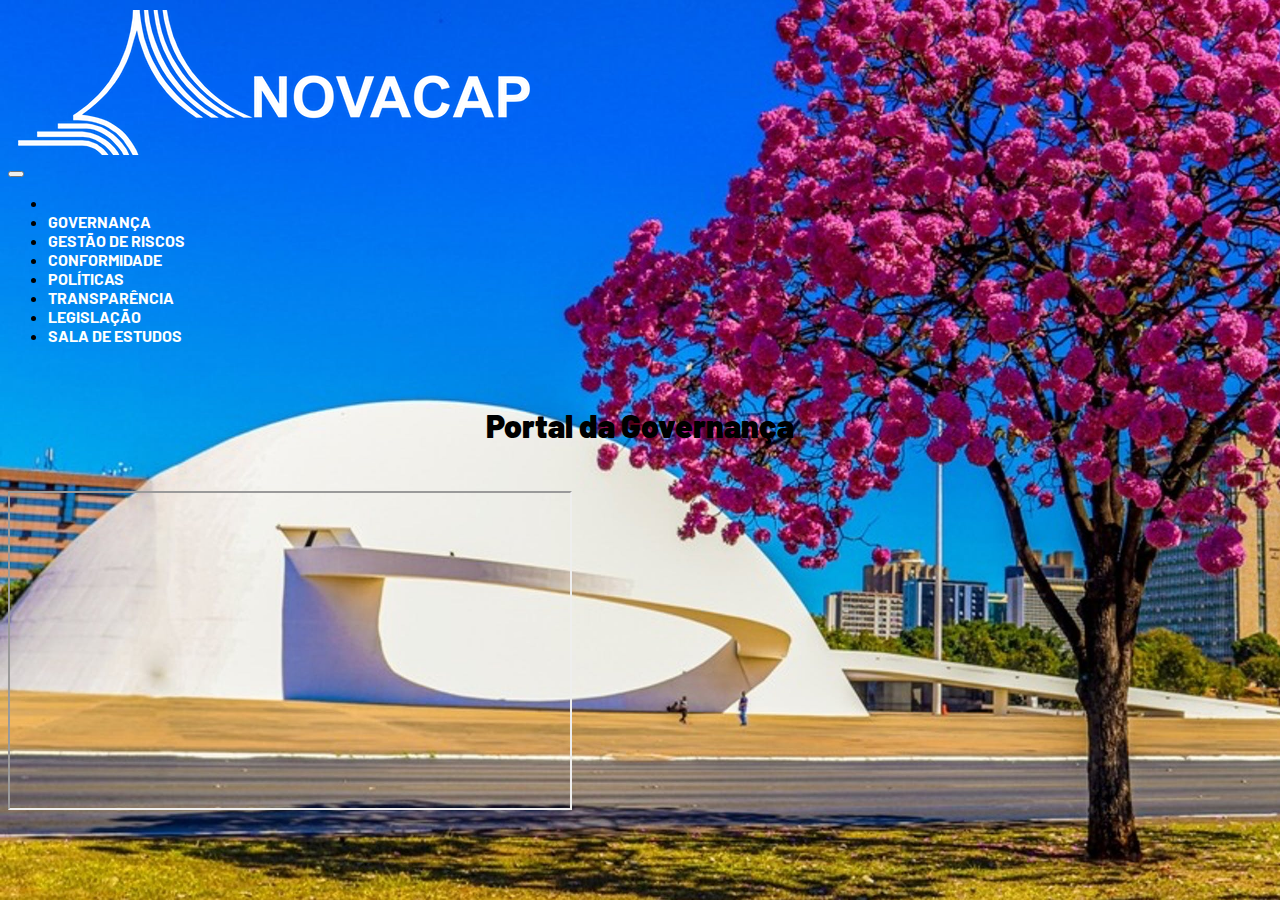
<file: index.html>
<!DOCTYPE html>
<html lang="pt-br">

<head>
  <meta charset="UTF-8">
  <meta http-equiv="X-UA-Compatible" content="IE=edge">
  <meta name="viewport" content="width=device-width, initial-scale=1.0">

  <!--Google fonts-->
  <link rel="preconnect" href="https://fonts.googleapis.com">
  <link rel="preconnect" href="https://fonts.gstatic.com" crossorigin>
  <link rel="preconnect" href="https://fonts.googleapis.com">
  <link rel="preconnect" href="https://fonts.gstatic.com" crossorigin>
  <link
    href="https://fonts.googleapis.com/css2?family=Barlow:ital,wght@0,100;0,400;0,700;1,200;1,600&family=Roboto:wght@300&display=swap"
    rel="stylesheet">

  <!--Bootstrap-->
  <link href="https://cdn.jsdelivr.net/npm/bootstrap@5.1.3/dist/css/bootstrap.min.css" rel="stylesheet"
    integrity="sha384-1BmE4kWBq78iYhFldvKuhfTAU6auU8tT94WrHftjDbrCEXSU1oBoqyl2QvZ6jIW3" crossorigin="anonymous">

  <!--Css-->
  <link rel="stylesheet" href="css/style.css">

  <title>Portal Governança</title>
</head>
<body>
  <header>

  <nav id="logo">
    <a href="index.html" class="img-fluid"><img class="img-fluid" src="img/logo.png" ></a>
  </nav>

<!--botao hamburguer-->

<div class="container">
  <nav class="navbar navbar-expand-xl navbar-light bg-light bg-transparent navbar-static-top navbar-default">

    

      <button class="navbar-toggler" type="button" data-bs-toggle="collapse" data-bs-target="#navbarTogglerDemo01"
        aria-controls="navbarTogglerDemo01" aria-expanded="false" aria-label="Toggle navigation">
        <span class="navbar-toggler-icon"></span>
      </button>

  <!--menu-->
  
      <div class="collapse navbar-collapse" id="navbarTogglerDemo01">
        <!--Acima está incluido os links ao menu interno-->
        <!--<a class="navbar-brand" href="#">Hidden brand</a>-->
        <!--<ul class="navbar-nav me-auto mb-2 mb-lg-0 ">-->
          
        <ul class="navbar-nav ml-auto text-center ">
          <li class="nav-item">
            <!--<a class="nav-link" aria-current="page" href="#">Home</a>
                     aria-current pode ser usado para indicar que um elemento representa o item atual dentro do contêiner ou conjunto de elementos relacionados. Pode assumir vários valores, especificamente: page, step, location, date, time, false, true-->
          </li>
          <li class="nav-item ml-2 ">
            <a id="teste" class="nav-link text-white navbar-brand" href="governanca.html"> <b>GOVERNANÇA</b></a>
          </li>
          <li class="nav-item">
            <a class="nav-link text-white navbar-brand" href="gestaoDeRiscos.html"><b>GESTÃO DE RISCOS</b></a>
          </li>
          <li class="nav-item">
            <a class="nav-link text-white navbar-brand" href="conformidade.html"><b>CONFORMIDADE</b></a>
          </li>
          <li class="nav-item">
            <a class="nav-link text-white navbar-brand" href="politicas.html"><b>POLÍTICAS</b></a>
          </li>
          <li class="nav-item">
            <a class="nav-link text-white navbar-brand" href="transparencia.html"><b>TRANSPARÊNCIA</b></a>
          </li>
          <li class="nav-item">
            <a class="nav-link text-white navbar-brand" href="legislacao.html"><b>LEGISLAÇÃO</b></a>
          </li>
          <li class="nav-item">
            <a class="nav-link text-white navbar-brand" href="saladeestudos.html"><b>SALA DE ESTUDOS</b></a>
          </li>
          
          
        </ul>
       
      </div>

    </div>

  </nav>
</header>

  <!--Titulo da página-->
  <div class="container-fluid text-center">
    <div class="row justify">
      <div class="col-12 col-xs-12 col-sm-12 col-md-12 col-lg-12 col-xl-12 text-center ">
        <h1 class="text-white"><strong>Portal da Governança</strong></h1>
      </div>
    </div>

<!--video principal-->
    <div class="row">
      <div class="col-12 col-xs-12 col-sm-12 col-md-12 col-lg-12 col-xl-12 ">
        <div class="embed-responsive embed-responsive-16by9 text-center">
          <iframe class="embed-responsive-item" src="https://www.youtube.com/embed/kGYdT1mJ-0c" width="560" height="315"
            allowfullscreen></iframe>
        </div>
      </div>
    </div>
  </div>

  <!--libras-->
  <div vw class="enabled">
    <div vw-access-button class="active"></div>
    <div vw-plugin-wrapper>
      <div class="vw-plugin-top-wrapper"></div>
    </div>
  </div>
  <script src="https://vlibras.gov.br/app/vlibras-plugin.js"></script>
  <script>
    new window.VLibras.Widget('https://vlibras.gov.br/app');
  </script>


  <script src="https://cdn.jsdelivr.net/npm/bootstrap@5.1.3/dist/js/bootstrap.bundle.min.js"
    integrity="sha384-ka7Sk0Gln4gmtz2MlQnikT1wXgYsOg+OMhuP+IlRH9sENBO0LRn5q+8nbTov4+1p"
    crossorigin="anonymous"></script>
    
</body>

</html>
</file>
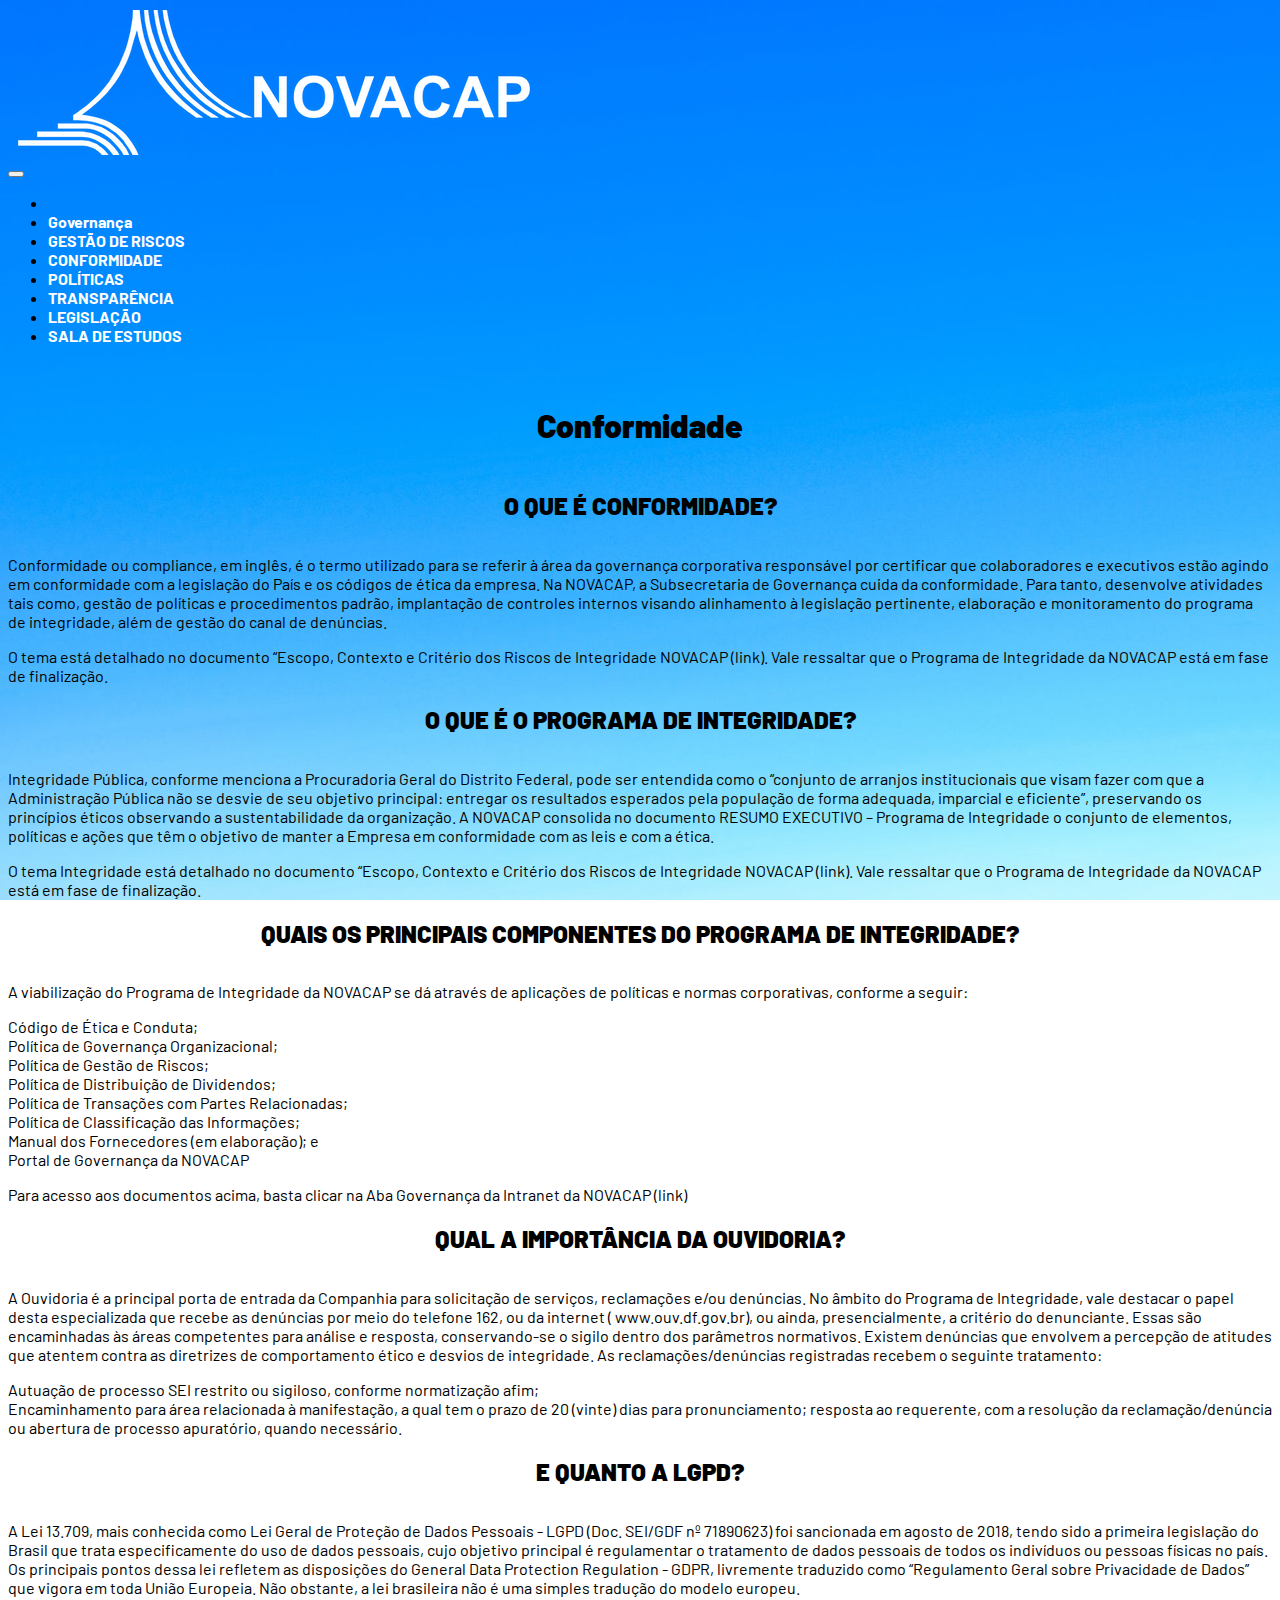
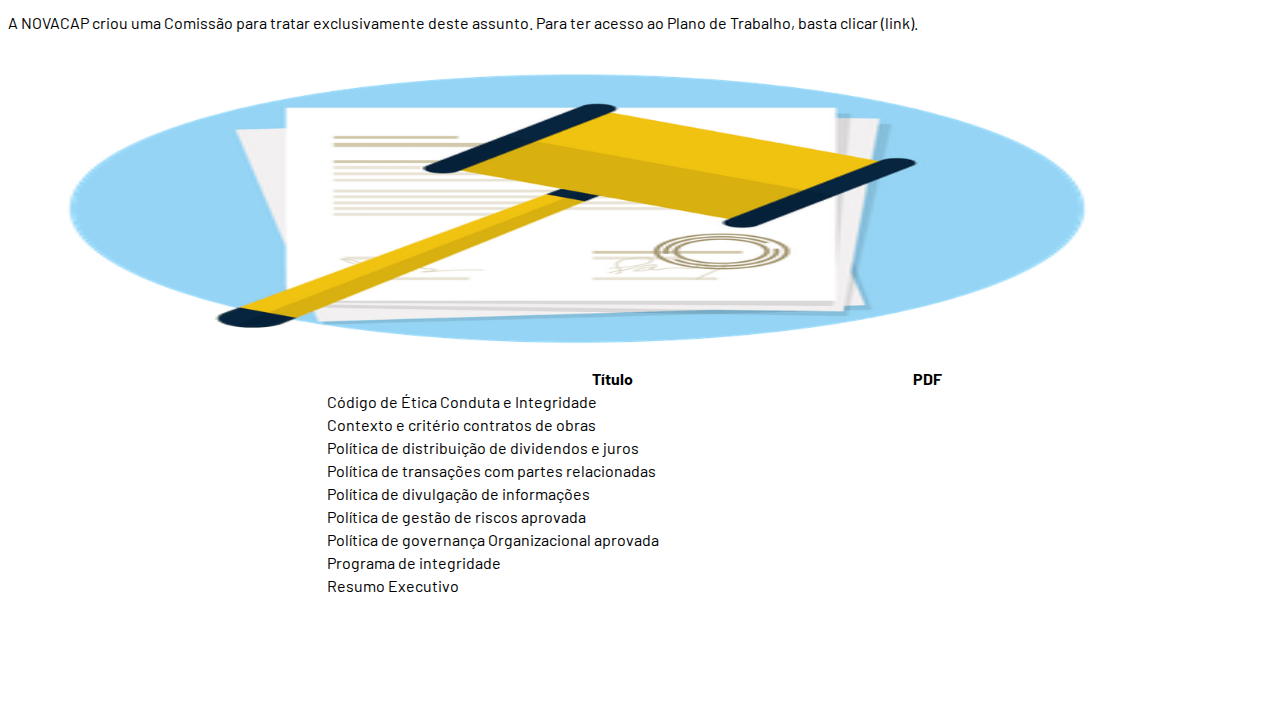
<file: conformidade.html>
<!DOCTYPE html>
<html lang="pt-br">
<head>
    <meta charset="UTF-8">
    <meta http-equiv="X-UA-Compatible" content="IE=edge">
    <meta name="viewport" content="width=device-width, initial-scale=1.0">
    <link href="https://cdn.jsdelivr.net/npm/bootstrap@5.1.3/dist/css/bootstrap.min.css" rel="stylesheet" integrity="sha384-1BmE4kWBq78iYhFldvKuhfTAU6auU8tT94WrHftjDbrCEXSU1oBoqyl2QvZ6jIW3" crossorigin="anonymous">
    <link rel="stylesheet" href="css/style.css">
    <link href="https://fonts.googleapis.com/css2?family=Barlow:ital,wght@0,100;0,400;0,700;1,200;1,600&family=Roboto:wght@300&display=swap" rel="stylesheet">
    <title>Portal Governança</title>
</head>

<body id="second">
  <header>
    <nav id="logo">
      <a href="index.html" class="img-fluid"><img class="img-fluid" src="img/logo.png" ></a>
    </nav>
  
  <!--botao hamburguer-->
  <div class="container">
    <nav class="navbar navbar-expand-xl navbar-light bg-light bg-transparent navbar-static-top navbar-default">
  
      
  
        <button class="navbar-toggler" type="button" data-bs-toggle="collapse" data-bs-target="#navbarTogglerDemo01"
          aria-controls="navbarTogglerDemo01" aria-expanded="false" aria-label="Toggle navigation">
          <span class="navbar-toggler-icon"></span>
        </button>
  
    <!--menu-->
    
        <div class="collapse navbar-collapse" id="navbarTogglerDemo01">
          <!--Acima está incluido os links ao menu interno-->
          <!--<a class="navbar-brand" href="#">Hidden brand</a>-->
          <!--<ul class="navbar-nav me-auto  ">-->
  
          <ul class="navbar-nav ml-auto text-center">
            <li class="nav-item">
              <!--<a class="nav-link" aria-current="page" href="#">Home</a>
                       aria-current pode ser usado para indicar que um elemento representa o item atual dentro do contêiner ou conjunto de elementos relacionados. Pode assumir vários valores, especificamente: page, step, location, date, time, false, true-->
            </li>
            <li class="nav-item ml-2">
              <a id="teste" class="nav-link text-white navbar-brand " href="governanca.html"> <b>Governança</b></a>
            </li>
            <li class="nav-item">
              <a class="nav-link text-white navbar-brand" href="gestaoDeRiscos.html"><b>GESTÃO DE RISCOS</b></a>
            </li>
            <li class="nav-item">
              <a class="nav-link text-white navbar-brand text-decoration-underline" href="conformidade.html"><b>CONFORMIDADE</b></a>
            </li>
            <li class="nav-item">
              <a class="nav-link text-white navbar-brand" href="politicas.html"><b>POLÍTICAS</b></a>
            </li>
            <li class="nav-item">
              <a class="nav-link text-white navbar-brand" href="transparencia.html"><b>TRANSPARÊNCIA</b></a>
            </li>
            <li class="nav-item">
              <a class="nav-link text-white navbar-brand" href="legislacao.html"><b>LEGISLAÇÃO</b></a>
            </li>
            <li class="nav-item">
              <a class="nav-link text-white navbar-brand" href="saladeestudos.html"><b>SALA DE ESTUDOS</b></a>
            </li>
           
            
          </ul>
        </div>
      </div>
    </nav>
  </header>

    <div class="container-fluid">
        <div class="row justify">
            <div class="text-white col-12 col-xs-12 col-sm-12 col-md-12 col-lg-12 col-xl-12 text-center">
              <h1><strong>Conformidade</strong></h1>
            </div>
        </div>
        <div class="row ">
          <div class="text-white col-12 col-xs-12 col-sm-12 col-md-6 col-lg-6 col-xl-6 col-xxl-3 ">
            <h2><strong>O QUE É CONFORMIDADE?</strong></h2>
            <p>
                Conformidade ou compliance, em inglês,  é o termo utilizado para se referir à área da governança corporativa responsável por certificar que colaboradores e executivos estão agindo em conformidade com a legislação do País e os códigos de ética da empresa. Na NOVACAP, a Subsecretaria de Governança cuida da conformidade. Para tanto, desenvolve atividades tais como, gestão de políticas e procedimentos padrão, implantação de controles internos visando alinhamento à legislação pertinente, elaboração e monitoramento do programa de integridade, além de gestão do  canal de denúncias.
            </p>
            <p>
                O tema está detalhado no documento “Escopo, Contexto e Critério dos Riscos de Integridade NOVACAP (link). Vale ressaltar que o Programa de Integridade da NOVACAP está em fase de finalização.

            </p>
          </div>
          <div class="text-white col-12 col-xs-12 col-sm-12 col-md-6 col-lg-6 col-xl-6 col-xxl-3">
            <h2>
                <strong>O QUE É O PROGRAMA DE INTEGRIDADE?</strong>
            </h2>
            <p>
                Integridade Pública, conforme menciona a Procuradoria Geral do Distrito Federal, pode ser entendida como o “conjunto de arranjos institucionais que visam fazer com que a Administração Pública não se desvie de seu objetivo principal: entregar os resultados esperados pela população de forma adequada, imparcial e eficiente”, preservando os princípios éticos observando a sustentabilidade da organização. A NOVACAP consolida no documento RESUMO EXECUTIVO – Programa de Integridade o conjunto de elementos, políticas e ações que têm o objetivo de manter a Empresa em conformidade com as leis e com a ética.

            </p>
            <p>
                O tema Integridade está detalhado no documento “Escopo, Contexto e Critério dos Riscos de Integridade NOVACAP (link). Vale ressaltar que o Programa de Integridade da NOVACAP está em fase de finalização.

            </p>
          </div>
          <div class="text-white col-12 col-xs-12 col-sm-12 col-md-6 col-lg-6 col-xl-6 col-xxl-3">
            <h2>
                <strong>QUAIS OS PRINCIPAIS COMPONENTES DO PROGRAMA DE INTEGRIDADE?</strong>
            </h2>
            <p>
                A viabilização do Programa de Integridade da NOVACAP se dá através de aplicações de políticas e normas corporativas, conforme a seguir:
            </p>
              <li>Código de Ética e Conduta;</li>    
              <li> Política de Governança Organizacional;</li>
              <li>Política de Gestão de Riscos;</li>
              <li>Política de Distribuição de Dividendos;</li>
              <li>Política de Transações com Partes Relacionadas;</li>
              <li>Política de Classificação das Informações;</li>
              <li>Manual dos Fornecedores (em elaboração); e</li>
              <li>Portal de Governança da NOVACAP</li>
         
            <p>
                Para acesso aos documentos acima, basta clicar na Aba Governança da Intranet da NOVACAP (link)

            </p>
          </div>
          <div class="text-white col-12 col-xs-12 col-sm-12 col-md-6 col-lg-6 col-xl-6 col-xxl-3">
            <h2>
                <strong>QUAL A IMPORTÂNCIA DA OUVIDORIA?</strong>
            </h2>
            <p>
                A Ouvidoria é a principal porta de entrada da Companhia para solicitação de serviços, reclamações e/ou denúncias. No âmbito do Programa de Integridade, vale destacar o papel desta especializada  que recebe as denúncias por meio do telefone 162, ou da internet ( www.ouv.df.gov.br), ou ainda, presencialmente, a critério do denunciante. Essas são encaminhadas às áreas competentes para análise e resposta, conservando-se o sigilo dentro dos parâmetros normativos.  Existem denúncias que envolvem a percepção de atitudes que atentem contra as diretrizes de comportamento ético e desvios de integridade. As reclamações/denúncias registradas recebem o seguinte tratamento:
            </p>
            <li>Autuação de processo SEI restrito ou sigiloso, conforme normatização afim;</li>
            <li>Encaminhamento para área relacionada à manifestação, a qual tem o prazo de 20 (vinte) dias para pronunciamento; resposta ao requerente, com a resolução da reclamação/denúncia ou abertura de processo apuratório, quando necessário.</li>
          </div>
        </div>
        <div class="row justify-content-center">
            <div class="text-white col-12 col-xs-12 col-sm-12 col-md-6 col-lg-6 col-xl-6 col-xxl-4 ">
                <h2>
                    <strong>E QUANTO A LGPD?</strong>
                </h2>
                <p>
                    A Lei 13.709, mais conhecida como Lei Geral de Proteção de Dados Pessoais -  LGPD (Doc. SEI/GDF nº 71890623) foi sancionada em agosto de 2018, tendo sido a primeira legislação do Brasil que trata especificamente do uso de dados pessoais, cujo objetivo principal é regulamentar o tratamento de dados pessoais de todos os indivíduos ou pessoas físicas no país.  Os principais pontos dessa lei refletem as disposições do General Data Protection Regulation - GDPR, livremente traduzido como “Regulamento Geral sobre Privacidade de Dados” que vigora em toda União Europeia. Não obstante, a lei brasileira não é uma simples tradução do modelo europeu.  

                </p>
                <p>
                    A NOVACAP criou uma Comissão para tratar exclusivamente deste assunto. Para ter acesso ao Plano de Trabalho, basta clicar (link).
                </p>
            </div>
                   
            <div class="col-12 col-xs-12 col-sm-12 col-md-6 col-lg-6 col-xl-6 col-xxl-4">
                <img src="img/pagina-conformidade.png" width="90%" height="315" class="img-fluid">
            </div>
        </div>
        
        <div class=" col-{breakpoint}-auto">
       
          <table  id="TabelaPDF" class="table table-bordered table-responsive text-white">
            <thead>
              <tr class="border border-white">
                <th  scope="col">Título</th>
                <th scope="col">PDF</th>
              </tr>
            </thead>
            <tbody>
              <tr>
                <td>Código de Ética Conduta e Integridade</td>
                <td><a href="./pdf/Codigo_de_Etica_Conduta_e_Integridade.pdf"  target="_blank" class="text-white">PDF</a></td>
              </tr>
    
              <tr>
                <td>Contexto e critério contratos de obras</td>
                <td><a href="./pdf/Escopo-Contexto-e-Criterio-Contratos-de-Obras-aprovado-DIREX-31.03.2021.pdf"  target="_blank" class="text-white">PDF</a></td>
              </tr>
    
              <tr>
                <td>Política de distribuição de dividendos e juros</td>
                <td><a href="./pdf/POLITICA-DE-DISTRIBUICAO-DE-DIVIDENDOS-E-JUROS-SOBRE-O-CAPITAL-PROPRIO.pdf" target="_blank" class="text-white">PDF</a></td>
              </tr>
    
              <tr>
                <td>Política de transações com partes relacionadas</td>
                <td><a href="./pdf/Politica_de_Transacoes_com_Partes_Relacionadas.pdf" target="_blank" class="text-white">PDF</a></td>
              </tr>
    
              <tr>
                <td>Política de divulgação de informações</td>
                <td><a href="./pdf/POLÍTICA-DE-DIVULGAÇÃO-DE-INFORMAÇÕES.pdf" target="_blank" class="text-white">PDF</a></td>
              </tr>

              <tr>
                <td>Política de gestão de riscos aprovada</td>
                <td><a href="./pdf/Política-de-Gestão-de-Riscos-aprovada-DIREX_CONSAD.pdf" target="_blank" class="text-white">PDF</a></td>
              </tr>

              <tr>
                <td>Política de governança Organizacional aprovada</td>
                <td><a href="./pdf/Política-de-Governança-Organizacional-aprovada-DIREX_CONSAD.pdf" target="_blank" class="text-white">PDF</a></td>
              </tr>

              <tr>
                <td>Programa de integridade</td>
                <td><a href="./pdf/Programa_de_Integridade___Para_Consad__25.01.2022_.pdf" target="_blank" class="text-white">PDF</a></td>
              </tr>

              <tr>
                <td>Resumo Executivo</td>
                <td><a href="./pdf/RESUMO-EXECUTIVO-Met-de-GR-Final-CONSAD-08.12.2021.pdf" target="_blank" class="text-white">PDF</a></td>
              </tr>
            </tbody>
          </table>
        </div>
      </div>

          <!--libras-->
      <div vw class="enabled">
        <div vw-access-button class="active"></div>
        <div vw-plugin-wrapper>
          <div class="vw-plugin-top-wrapper"></div>
        </div>
      </div>
      <script src="https://vlibras.gov.br/app/vlibras-plugin.js"></script>
      <script>
        new window.VLibras.Widget('https://vlibras.gov.br/app');
      </script>
   


    <script src="https://cdn.jsdelivr.net/npm/bootstrap@5.1.3/dist/js/bootstrap.bundle.min.js" integrity="sha384-ka7Sk0Gln4gmtz2MlQnikT1wXgYsOg+OMhuP+IlRH9sENBO0LRn5q+8nbTov4+1p" crossorigin="anonymous"></script>
</body>
</html>
</file>
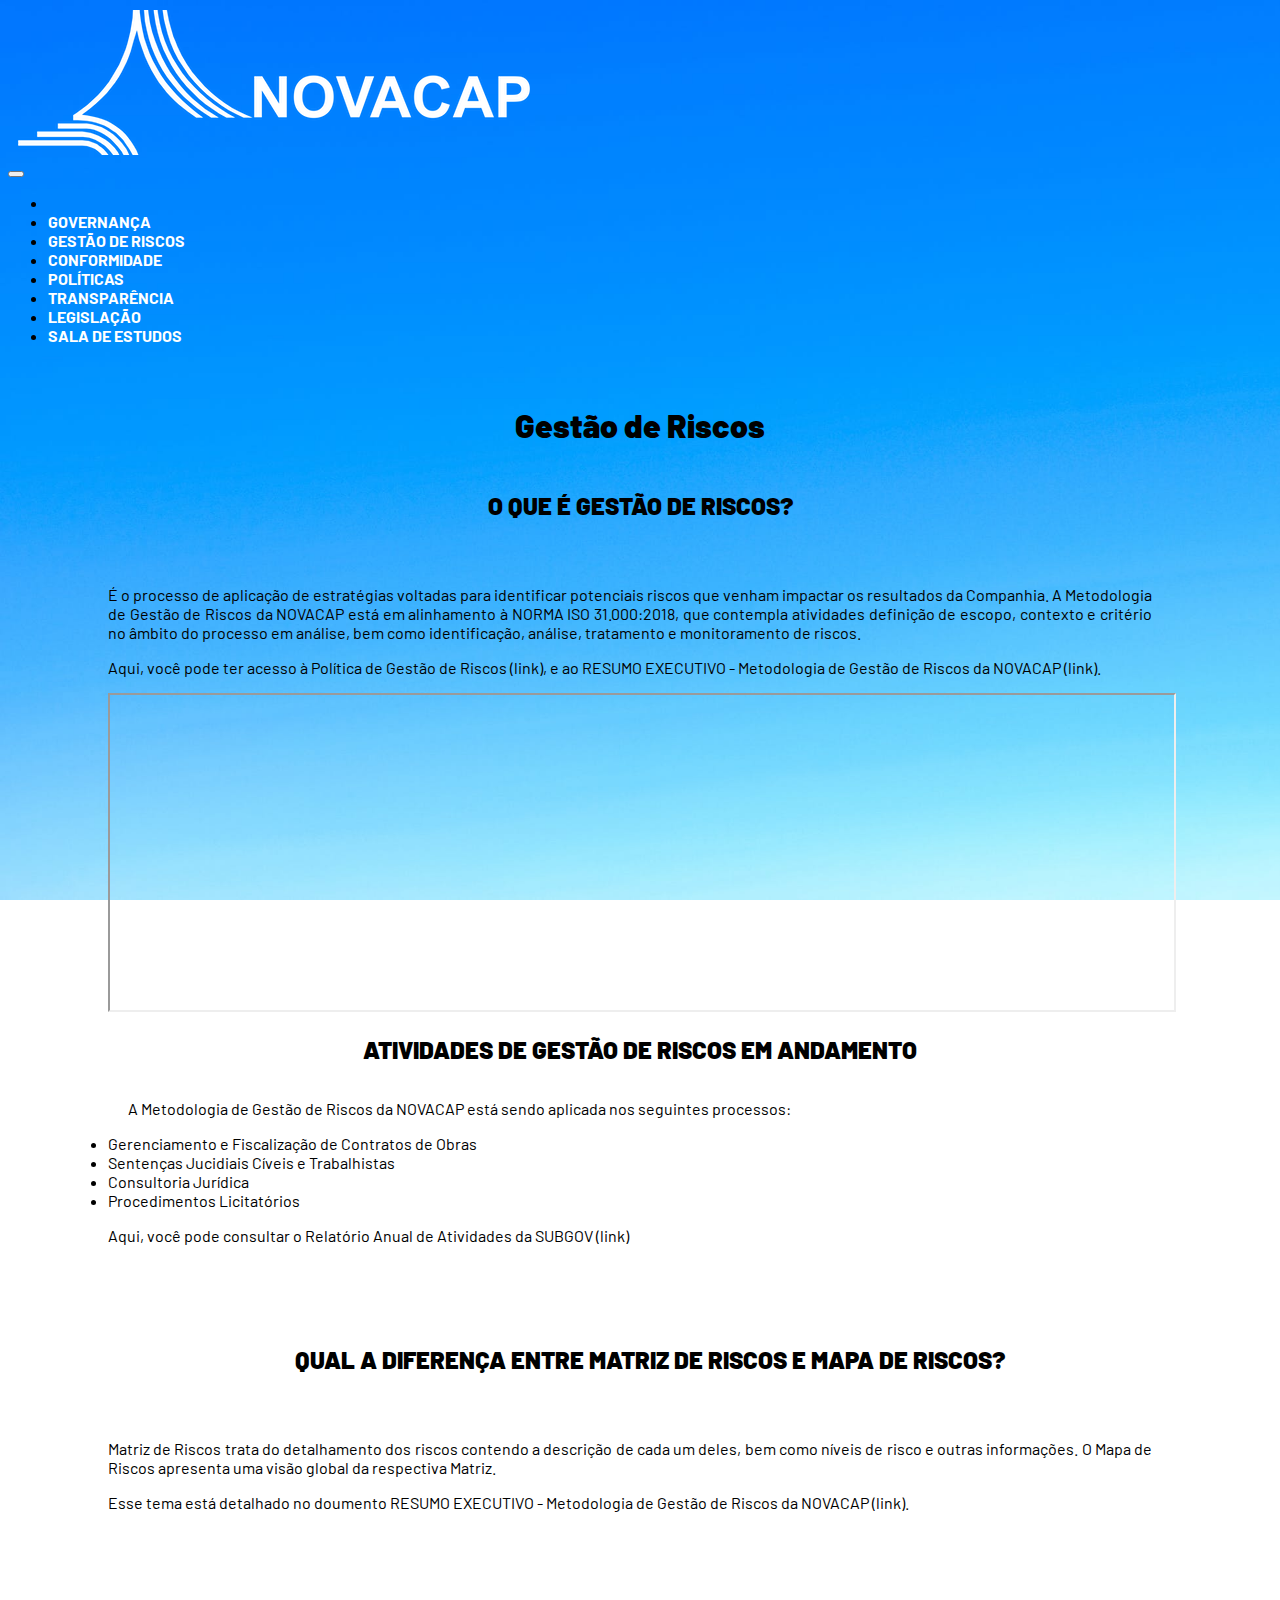
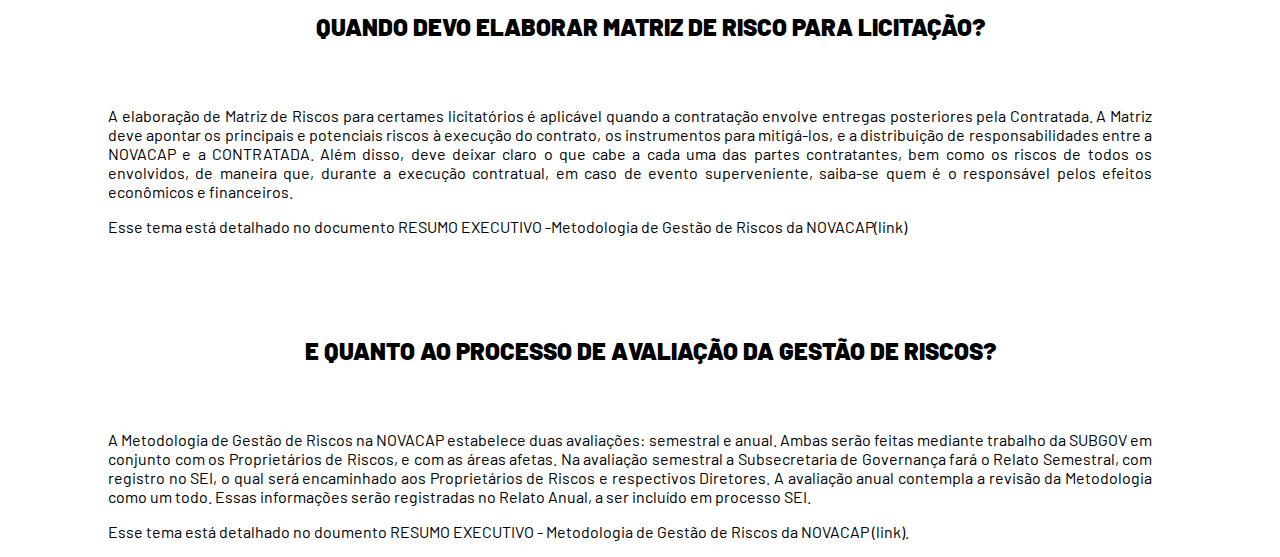
<file: gestaoDeRiscos.html>
<!DOCTYPE html>
<html lang="pt-br">
<head>
    <meta charset="UTF-8">
    <meta http-equiv="X-UA-Compatible" content="IE=edge">
    <meta name="viewport" content="width=device-width, initial-scale=1.0">
    <link href="https://cdn.jsdelivr.net/npm/bootstrap@5.1.3/dist/css/bootstrap.min.css" rel="stylesheet" integrity="sha384-1BmE4kWBq78iYhFldvKuhfTAU6auU8tT94WrHftjDbrCEXSU1oBoqyl2QvZ6jIW3" crossorigin="anonymous">
    <link rel="stylesheet" href="css/style.css">
    <link href="https://fonts.googleapis.com/css2?family=Barlow:ital,wght@0,100;0,400;0,700;1,200;1,600&family=Roboto:wght@300&display=swap" rel="stylesheet">
    <title>Gestão de Riscos</title>
</head>
<body id="second">
  <header>
    <nav id="logo">
      <a href="index.html" class="img-fluid"><img class="img-fluid" src="img/logo.png" ></a>
    </nav>
  
  <!--botao hamburguer-->
   <div class="container">
    <nav class="navbar navbar-expand-xl navbar-light bg-light bg-transparent navbar-static-top navbar-default">
  
      
  
        <button class="navbar-toggler" type="button" data-bs-toggle="collapse" data-bs-target="#navbarTogglerDemo01"
          aria-controls="navbarTogglerDemo01" aria-expanded="false" aria-label="Toggle navigation">
          <span class="navbar-toggler-icon"></span>
        </button>
  
    <!--menu-->
    
        <div class="collapse navbar-collapse" id="navbarTogglerDemo01">
          <!--Acima está incluido os links ao menu interno-->
          <!--<a class="navbar-brand" href="#">Hidden brand</a>-->
          <!--<ul class="navbar-nav me-auto mb-2 mb-lg-0 ">-->
  
          <ul class="navbar-nav ml-auto text-center">
            <li class="nav-item">
              <!--<a class="nav-link" aria-current="page" href="#">Home</a>
                       aria-current pode ser usado para indicar que um elemento representa o item atual dentro do contêiner ou conjunto de elementos relacionados. Pode assumir vários valores, especificamente: page, step, location, date, time, false, true-->
            </li>
            <li class="nav-item ml-2">
              <a id="teste" class="nav-link text-white navbar-brand " href="governanca.html"> <b>GOVERNANÇA</b></a>
            </li>
            <li class="nav-item">
              <a class="nav-link text-white navbar-brand text-decoration-underline" href="gestaoDeRiscos.html"><b>GESTÃO DE RISCOS</b></a>
            </li>
            <li class="nav-item">
              <a class="nav-link text-white navbar-brand" href="conformidade.html"><b>CONFORMIDADE</b></a>
            </li>
            <li class="nav-item">
              <a class="nav-link text-white navbar-brand" href="politicas.html"><b>POLÍTICAS</b></a>
            </li>
            <li class="nav-item">
              <a class="nav-link text-white navbar-brand" href="transparencia.html"><b>TRANSPARÊNCIA</b></a>
            </li>
            <li class="nav-item">
              <a class="nav-link text-white navbar-brand" href="legislacao.html"><b>LEGISLAÇÃO</b></a>
            </li>
            <li class="nav-item">
              <a class="nav-link text-white navbar-brand" href="saladeestudos.html"><b>SALA DE ESTUDOS</b></a>
            </li>
           
            
          </ul>
        </div>
      </div>
    </nav>
  </header>

  <div class="row" style= "margin-right: 100px; margin-left: 100px; text-align: justify;">

    <div class="row justify">
      <div class="text-white col-12 col-xs-12 col-sm-12 col-md-12 col-lg-12 col-xl-12 text-center">
        <h1><strong>Gestão de Riscos</strong></h1>
      </div>
  </div>

    <div class="text-white col-lg-4"  style= "text-align: justify;">
  
      <h2><strong>O QUE É GESTÃO DE RISCOS?</strong></h2>
      <p  style= " margin-top: 50px; margin-right: 20px;">
        É o processo de aplicação de estratégias voltadas para identificar  potenciais riscos que venham impactar os resultados da Companhia. A Metodologia de Gestão de Riscos da NOVACAP está em alinhamento à NORMA ISO 31.000:2018, que contempla atividades definição de escopo, contexto e critério no âmbito do processo em análise, bem como  identificação, análise, tratamento e monitoramento de riscos. </p>
      <p  style= "margin-right: 20px;">
        Aqui, você pode ter acesso à Política de Gestão de Riscos (link), e ao RESUMO EXECUTIVO - Metodologia de Gestão de Riscos da NOVACAP (link).
      </p>
    </div>

    <div class="text-white col-lg-4" style= "text-align: justify;">
        <iframe class="embed-responsive-item" src="https://www.youtube.com/embed/23cVvgaxZw8"  width="100%" height="315" allowfullscreen></iframe>
    </div>

    <div class="text-white col-lg-4"  style= "text-align: justify;">
  
      <h2><strong>ATIVIDADES DE GESTÃO DE RISCOS EM ANDAMENTO</strong></h2>
            <p  style= " margin-top: 15px; margin-left: 20px;">
              A Metodologia de Gestão de Riscos da NOVACAP está sendo aplicada nos seguintes processos:
            </p>
              <li>Gerenciamento e Fiscalização de Contratos de Obras</li>
              <li>Sentenças Jucidiais Cíveis e Trabalhistas</li>
              <li>Consultoria Jurídica</li>
              <li>Procedimentos Licitatórios</li>
            <p>
              Aqui, você pode consultar o Relatório Anual de Atividades da SUBGOV (link)
            </p>
    </div>
    
    <div class="text-white col-12 col-xs-12 col-sm-12 col-md-6 col-lg-6 col-xl-6 col-xxl-4">
      <h2 style= " margin-top: 100px; margin-left: 20px;">
          <strong>QUAL A DIFERENÇA ENTRE MATRIZ DE RISCOS E MAPA DE RISCOS?</strong>
      </h2>
      <p style= " margin-top: 50px; margin-right: 20px;">
        Matriz de Riscos trata do detalhamento dos riscos contendo a descrição de cada um deles, bem como níveis de risco e outras informações. O Mapa de Riscos apresenta uma visão global da respectiva Matriz.
    </p>
    <p style= "  margin-right: 20px;">
        Esse tema está detalhado no doumento RESUMO EXECUTIVO - Metodologia de Gestão de Riscos da NOVACAP (link).
    </p>
    </div>

    <div class="text-white col-12 col-xs-12 col-sm-12 col-md-6 col-lg-6 col-xl-6 col-xxl-4">
      <h2  style= " margin-top: 100px; margin-left: 20px;">
          <strong> QUANDO DEVO ELABORAR MATRIZ DE RISCO PARA LICITAÇÃO?</strong>
      </h2>
      <p  style= " margin-top: 50px; margin-right: 20px;">
        A elaboração de Matriz de Riscos para certames licitatórios é aplicável quando a contratação envolve entregas posteriores pela Contratada. A Matriz deve apontar os principais e potenciais riscos à execução do contrato, os instrumentos para mitigá-los, e a distribuição de responsabilidades entre a NOVACAP e a CONTRATADA. Além disso, deve deixar claro o que cabe a cada uma das partes contratantes, bem como os riscos de todos os envolvidos, de maneira que, durante a execução contratual, em caso de evento superveniente, saiba-se quem é o responsável pelos efeitos econômicos e financeiros. 
    </p>
    <p  style= "margin-right: 20px;">
        Esse tema está detalhado no documento RESUMO EXECUTIVO -Metodologia de Gestão de Riscos da NOVACAP(link)
    </p>
    </div>

    
      <div class="text-white col-12 col-xs-12 col-sm-12 col-md-6 col-lg-6 col-xl-6 col-xxl-4">
        <h2 style= " margin-top: 100px; margin-left: 20px;">
          <strong>E QUANTO AO PROCESSO DE  AVALIAÇÃO DA GESTÃO DE RISCOS?</strong>
        </h2>
        <p  style= " margin-top: 50px; margin-right: 20px;">
          A Metodologia de Gestão de Riscos na NOVACAP estabelece duas avaliações: semestral e anual. Ambas serão feitas mediante trabalho da SUBGOV em conjunto com os Proprietários de Riscos, e com as áreas afetas. Na avaliação semestral a Subsecretaria de Governança fará o Relato Semestral, com registro no SEI, o qual será encaminhado aos Proprietários de Riscos e respectivos Diretores. A avaliação anual contempla a revisão da Metodologia como um todo. Essas informações serão registradas no Relato Anual, a ser incluído em processo SEI.

      </p>
      <p  style= "margin-right: 20px;">
          Esse tema está detalhado no doumento RESUMO EXECUTIVO - Metodologia de Gestão de Riscos da NOVACAP (link).
      </p>
      

  </div>





          <!--libras-->
      <div vw class="enabled">
        <div vw-access-button class="active"></div>
        <div vw-plugin-wrapper>
          <div class="vw-plugin-top-wrapper"></div>
        </div>
      </div>
      <script src="https://vlibras.gov.br/app/vlibras-plugin.js"></script>
      <script>
        new window.VLibras.Widget('https://vlibras.gov.br/app');
      </script>
   


    <script src="https://cdn.jsdelivr.net/npm/bootstrap@5.1.3/dist/js/bootstrap.bundle.min.js" integrity="sha384-ka7Sk0Gln4gmtz2MlQnikT1wXgYsOg+OMhuP+IlRH9sENBO0LRn5q+8nbTov4+1p" crossorigin="anonymous"></script>
</body>
</html>
</file>
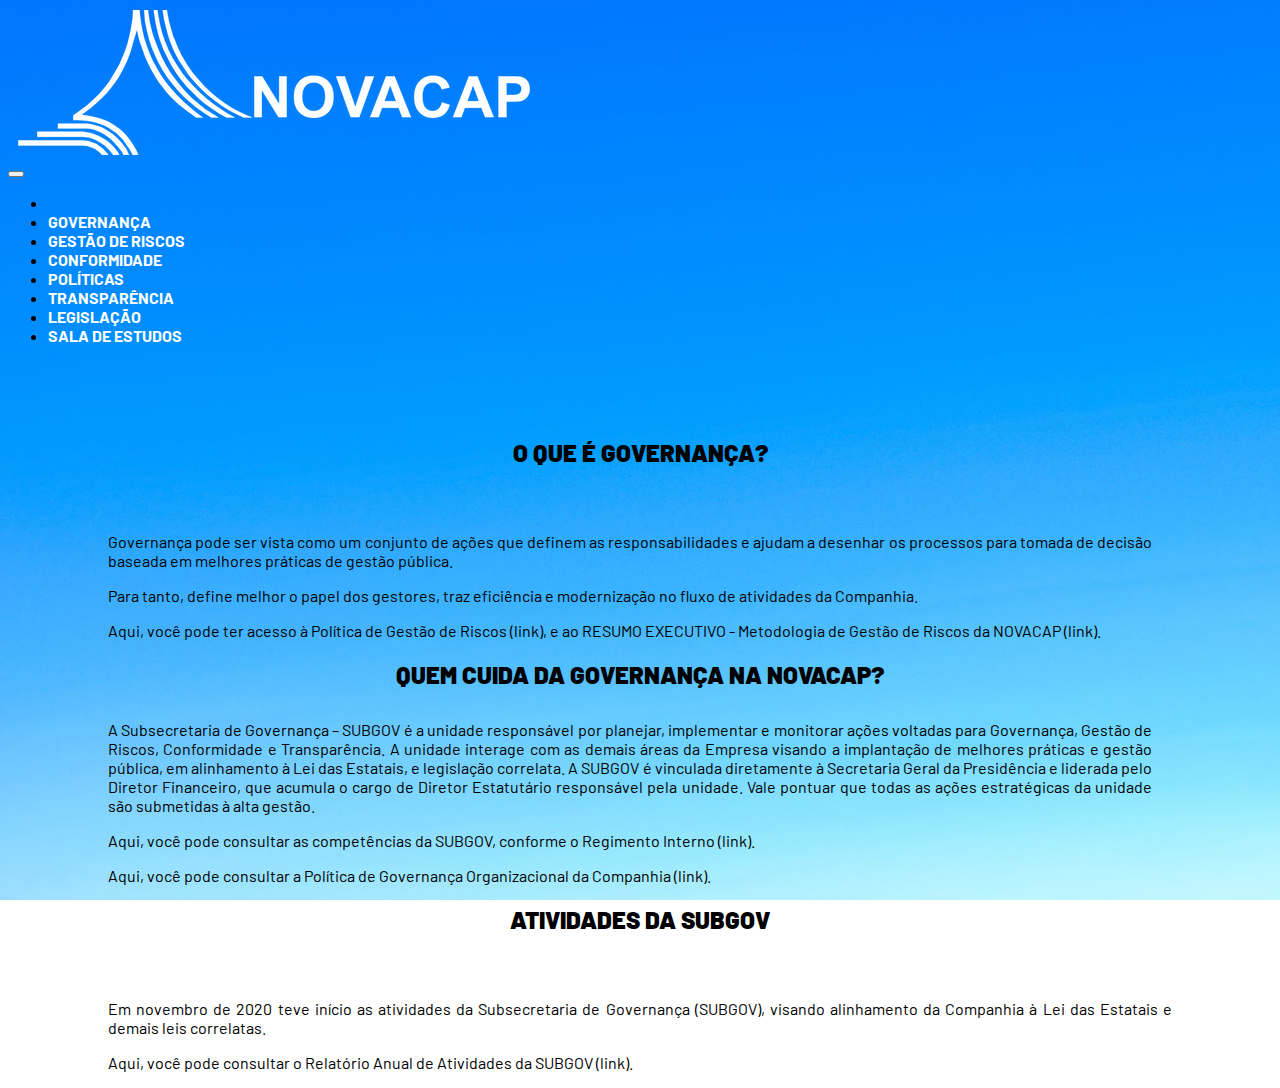
<file: governanca.html>
<!DOCTYPE html>
<html lang="pt-br">
<head>
    <meta charset="UTF-8">
    <meta http-equiv="X-UA-Compatible" content="IE=edge">
    <meta name="viewport" content="width=device-width, initial-scale=1.0">
    <link href="https://cdn.jsdelivr.net/npm/bootstrap@5.1.3/dist/css/bootstrap.min.css" rel="stylesheet" integrity="sha384-1BmE4kWBq78iYhFldvKuhfTAU6auU8tT94WrHftjDbrCEXSU1oBoqyl2QvZ6jIW3" crossorigin="anonymous">
    <link rel="stylesheet" href="css/style.css">
    <link href="https://fonts.googleapis.com/css2?family=Barlow:ital,wght@0,100;0,400;0,700;1,200;1,600&family=Roboto:wght@300&display=swap" rel="stylesheet">
    <title>Governança</title>
</head>
<body id="second">
  <header>
    <nav id="logo">
      <a href="index.html" class="img-fluid"><img class="img-fluid" src="img/logo.png" ></a>
    </nav>
  
  <!--botao hamburguer-->
    <div class="container">
      <nav class="navbar navbar-expand-xl navbar-light bg-light bg-transparent navbar-static-top navbar-default">
  
      
  
        <button class="navbar-toggler" type="button" data-bs-toggle="collapse" data-bs-target="#navbarTogglerDemo01"
          aria-controls="navbarTogglerDemo01" aria-expanded="false" aria-label="Toggle navigation">
          <span class="navbar-toggler-icon"></span>
        </button>
  
    <!--menu-->
    
        <div class="collapse navbar-collapse" id="navbarTogglerDemo01">
          <!--Acima está incluido os links ao menu interno-->
          <!--<a class="navbar-brand" href="#">Hidden brand</a>-->
          <!--<ul class="navbar-nav me-auto mb-2 mb-lg-0 ">-->
  
          <ul class="navbar-nav ml-auto text-center">
            <li class="nav-item">
              <!--<a class="nav-link" aria-current="page" href="#">Home</a>
                       aria-current pode ser usado para indicar que um elemento representa o item atual dentro do contêiner ou conjunto de elementos relacionados. Pode assumir vários valores, especificamente: page, step, location, date, time, false, true-->
            </li>
            <li class="nav-item ml-2">
              <a  class="nav-link text-white navbar-brand text-decoration-underline" href="governanca.html"> <b>GOVERNANÇA</b></a>
            </li>
            <li class="nav-item">
              <a class="nav-link text-white navbar-brand" href="gestaoDeRiscos.html"><b>GESTÃO DE RISCOS</b></a>
            </li>
            <li class="nav-item">
              <a class="nav-link text-white navbar-brand" href="conformidade.html"><b>CONFORMIDADE</b></a>
            </li>
            <li class="nav-item">
              <a class="nav-link text-white navbar-brand" href="politicas.html"><b>POLÍTICAS</b></a>
            </li>
            <li class="nav-item">
              <a class="nav-link text-white navbar-brand" href="transparencia.html"><b>TRANSPARÊNCIA</b></a>
            </li>
            <li class="nav-item">
              <a class="nav-link text-white navbar-brand" href="legislacao.html"><b>LEGISLAÇÃO</b></a>
            </li>
            <li class="nav-item">
              <a class="nav-link text-white navbar-brand" href="saladeestudos.html"><b>SALA DE ESTUDOS</b></a>
            </li>
            
            
          </ul>
        </div>
      </div>
    </nav>
  </header>
<br>
<br>
<br>

<!---->
  <div class="row" style= "margin-right: 100px; margin-left: 100px;">
    <div class="text-white col-lg-4"  style= "text-align: justify;">
      <h2><strong>O QUE É GOVERNANÇA?</strong></h2>
     
            <p style= "margin-top: 50px; margin-right: 20px;">
                Governança pode ser vista como um conjunto de ações que definem as responsabilidades e ajudam a desenhar os processos para tomada de decisão baseada em melhores práticas de gestão pública. </p>
            <p  style= "margin-right: 20px;">
                Para tanto, define melhor o papel dos gestores, traz eficiência e modernização no fluxo de atividades da Companhia.
            </p>
            <p style= "margin-right: 20px;">
                Aqui, você pode ter acesso à Política de Gestão de Riscos (link), e ao RESUMO EXECUTIVO - Metodologia de Gestão de Riscos da NOVACAP (link).
            </p>
     
    </div>

    <div class="text-white col-lg-4" style= "text-align: justify;">
      <h2  style= "margin-bottom: 10px;" ><strong>QUEM CUIDA DA GOVERNANÇA NA NOVACAP?</strong></h2>
     
      <p  style= "margin-right: 20px;">
           A Subsecretaria de Governança – SUBGOV é a unidade responsável por planejar, implementar e monitorar ações voltadas para Governança, Gestão de Riscos, Conformidade e Transparência. A unidade  interage com as demais áreas da Empresa  visando a implantação de melhores práticas e gestão pública, em alinhamento à Lei das Estatais, e legislação correlata. A SUBGOV é vinculada diretamente à Secretaria Geral da Presidência e liderada pelo Diretor Financeiro, que acumula o cargo de Diretor Estatutário responsável pela unidade. Vale pontuar que todas as ações estratégicas da unidade são submetidas à alta gestão.
       </p>
      <p  style= "margin-right: 20px;">
           Aqui, você pode consultar as competências da SUBGOV, conforme o Regimento Interno (link).  
      </p>
      <p  style= "margin-right: 20px;">
          Aqui, você pode consultar a Política de Governança Organizacional da Companhia (link).
      </p>
    </div>

    <div class="text-white col-lg-4" style= "text-align: justify;">
      <h2 style= "margin-bottom: 10px;">
        <strong>ATIVIDADES DA SUBGOV</strong>
    </h2>
   
    <p style= "margin-top: 50px;">
        Em novembro de 2020 teve início as atividades da Subsecretaria de Governança (SUBGOV), visando alinhamento da Companhia à Lei das Estatais e demais leis correlatas.  
    </p>
    <p>
        Aqui, você pode consultar o Relatório Anual de Atividades da SUBGOV (link).
    </p>
    </div>
  </div>


          <!--libras-->
      <div vw class="enabled">
        <div vw-access-button class="active"></div>
        <div vw-plugin-wrapper>
          <div class="vw-plugin-top-wrapper"></div>
        </div>
      </div>
      <script src="https://vlibras.gov.br/app/vlibras-plugin.js"></script>
      <script>
        new window.VLibras.Widget('https://vlibras.gov.br/app');
      </script>

   


    <script src="https://cdn.jsdelivr.net/npm/bootstrap@5.1.3/dist/js/bootstrap.bundle.min.js" integrity="sha384-ka7Sk0Gln4gmtz2MlQnikT1wXgYsOg+OMhuP+IlRH9sENBO0LRn5q+8nbTov4+1p" crossorigin="anonymous"></script>
</body>
</html>
</file>
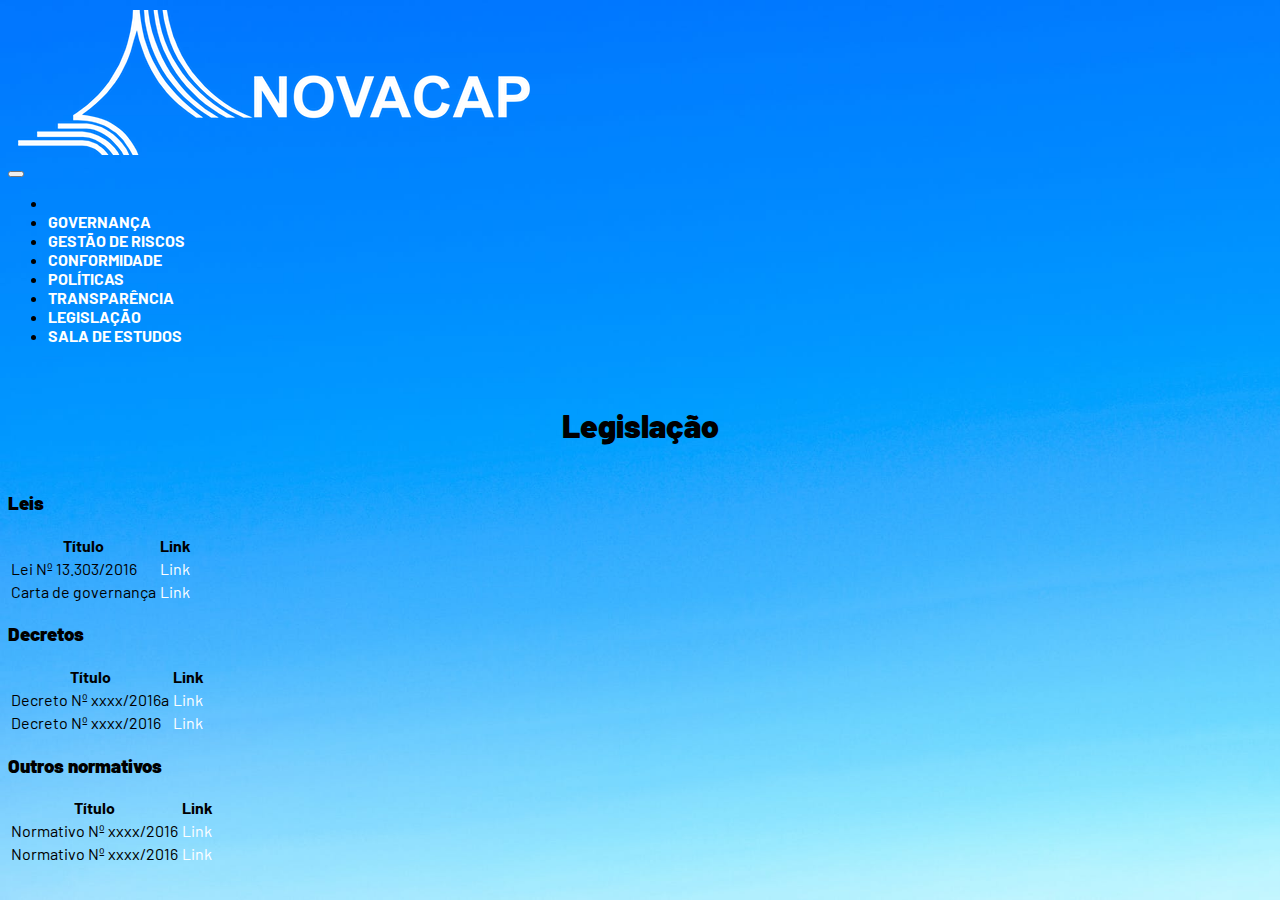
<file: legislacao.html>
<!DOCTYPE html>
<html lang="pt-br">
<head>
    <meta charset="UTF-8">
    <meta http-equiv="X-UA-Compatible" content="IE=edge">
    <meta name="viewport" content="width=device-width, initial-scale=1.0">
    <link href="https://cdn.jsdelivr.net/npm/bootstrap@5.1.3/dist/css/bootstrap.min.css" rel="stylesheet" integrity="sha384-1BmE4kWBq78iYhFldvKuhfTAU6auU8tT94WrHftjDbrCEXSU1oBoqyl2QvZ6jIW3" crossorigin="anonymous">
    <link rel="stylesheet" href="css/style.css">
    <link href="https://fonts.googleapis.com/css2?family=Barlow:ital,wght@0,100;0,400;0,700;1,200;1,600&family=Roboto:wght@300&display=swap" rel="stylesheet">
    <title>Legislacao</title>
</head>
<body id="second">
  <header>
    <nav id="logo">
      <a href="index.html" class="img-fluid"><img class="img-fluid" src="img/logo.png" ></a>
    </nav>
  
  <!--botao hamburguer-->
  
    <div class="container">
      <nav class="navbar navbar-expand-xl navbar-light bg-light bg-transparent navbar-static-top navbar-default">
  
      
  
        <button class="navbar-toggler" type="button" data-bs-toggle="collapse" data-bs-target="#navbarTogglerDemo01"
          aria-controls="navbarTogglerDemo01" aria-expanded="false" aria-label="Toggle navigation">
          <span class="navbar-toggler-icon"></span>
        </button>
  
    <!--menu-->
    
        <div class="collapse navbar-collapse" id="navbarTogglerDemo01">
          <!--Acima está incluido os links ao menu interno-->
          <!--<a class="navbar-brand" href="#">Hidden brand</a>-->
          <!--<ul class="navbar-nav me-auto mb-2 mb-lg-0 ">-->
  
          <ul class="navbar-nav ml-auto text-center">
            <li class="nav-item">
              <!--<a class="nav-link" aria-current="page" href="#">Home</a>
                       aria-current pode ser usado para indicar que um elemento representa o item atual dentro do contêiner ou conjunto de elementos relacionados. Pode assumir vários valores, especificamente: page, step, location, date, time, false, true-->
            </li>
            <li class="nav-item ml-2">
              <a id="teste" class="nav-link text-white navbar-brand " href="governanca.html"> <b>GOVERNANÇA</b></a>
            </li>
            <li class="nav-item">
              <a class="nav-link text-white navbar-brand" href="gestaoDeRiscos.html"><b>GESTÃO DE RISCOS</b></a>
            </li>
            <li class="nav-item">
              <a class="nav-link text-white navbar-brand" href="conformidade.html"><b>CONFORMIDADE</b></a>
            </li>
            <li class="nav-item">
              <a class="nav-link text-white navbar-brand" href="politicas.html"><b>POLÍTICAS</b></a>
            </li>
            <li class="nav-item">
              <a class="nav-link text-white navbar-brand" href="transparencia.html"><b>TRANSPARÊNCIA</b></a>
            </li>
            <li class="nav-item">
              <a class="nav-link text-white navbar-brand text-decoration-underline" href="legislacao.html"><b>LEGISLAÇÃO</b></a>
            </li>
            <li class="nav-item">
              <a class="nav-link text-white navbar-brand" href="saladeestudos.html"><b>SALA DE ESTUDOS</b></a>
            </li>
            
           
          </ul>
        </div>
      </div>
    </nav>
  </header>

 
  <div class="container text-center">
    <div class="row">
        <div class="text-white col-12 col-xs-12 col-sm-12 col-md-12 col-lg-12 col-xl-12 ">
            <h1><strong>Legislação</strong></h1>
        </div>
    </div>
    <div class="row">
      <div class="text-white col-12 col-xs-12 col-sm-12 col-md-12 col-lg-12 col-xl-12 ">
          <h3><strong>Leis</strong></h3>
      </div>
  </div>
    <div class="row">

      <table class="table table-bordered table-responsive text-white">
        <thead>
          <tr class="border border-white">
            <th  scope="col">Título</th>
            <th scope="col">Link</th>
          </tr>
        </thead>
        <tbody>
          <tr>
            <td>Lei Nº 13.303/2016</td>
            <td><a href="http://www.planalto.gov.br/ccivil_03/_ato2015-2018/2016/lei/l13303.htm"  target="_blank"class="text-white">Link</a></td>
          </tr>
          <tr>
            <td>Carta de governança</td>
            <td><a href="#"  target="_blank"class="text-white">Link</a></td>
          </tr>
        </tbody>
      </table>
    </div>
    <div class="row">
      <div class="text-white col-12 col-xs-12 col-sm-12 col-md-12 col-lg-12 col-xl-12 ">
          <h3><strong>Decretos</strong></h3>
      </div>
  </div>
    <div class="row">

      <table class="table table-bordered table-responsive text-white">
        <thead>
          <tr class="border border-white">
            <th  scope="col">Título</th>
            <th scope="col">Link</th>
          </tr>
        </thead>
        <tbody>
          <tr>
            <td>Decreto Nº xxxx/2016a</td>
            <td><a href="#" target="_blank"class="text-white">Link</a></td>
          </tr>
          <tr>
            <td>Decreto Nº xxxx/2016</td>
            <td><a href="#" target="_blank"class="text-white">Link</a></td>
          </tr>
        </tbody>
      </table>
    </div>
    <div class="row">
      <div class="text-white col-12 col-xs-12 col-sm-12 col-md-12 col-lg-12 col-xl-12 ">
          <h3><strong>Outros normativos</strong></h3>
      </div>
  </div>
    <div class="row">

      <table class="table table-bordered table-responsive text-white">
        <thead>
          <tr class="border border-white">
            <th  scope="col">Título</th>
            <th scope="col">Link</th>
          </tr>
        </thead>
        <tbody>
          <tr>
            <td>Normativo Nº xxxx/2016</td>
            <td><a href="#" target="_blank"class="text-white">Link</a></td>
          </tr>
          <tr>
            <td>Normativo Nº xxxx/2016</td>
            <td><a href="#" target="_blank"class="text-white">Link</a></td>
          </tr>
        </tbody>
      </table>
    </div>
  </div>

   <!--libras-->
   <div vw class="enabled">
    <div vw-access-button class="active"></div>
    <div vw-plugin-wrapper>
      <div class="vw-plugin-top-wrapper"></div>
    </div>
  </div>
  <script src="https://vlibras.gov.br/app/vlibras-plugin.js"></script>
  <script>
    new window.VLibras.Widget('https://vlibras.gov.br/app');
  </script>

   


    <script src="https://cdn.jsdelivr.net/npm/bootstrap@5.1.3/dist/js/bootstrap.bundle.min.js" integrity="sha384-ka7Sk0Gln4gmtz2MlQnikT1wXgYsOg+OMhuP+IlRH9sENBO0LRn5q+8nbTov4+1p" crossorigin="anonymous"></script>
</body>
</html>
</file>
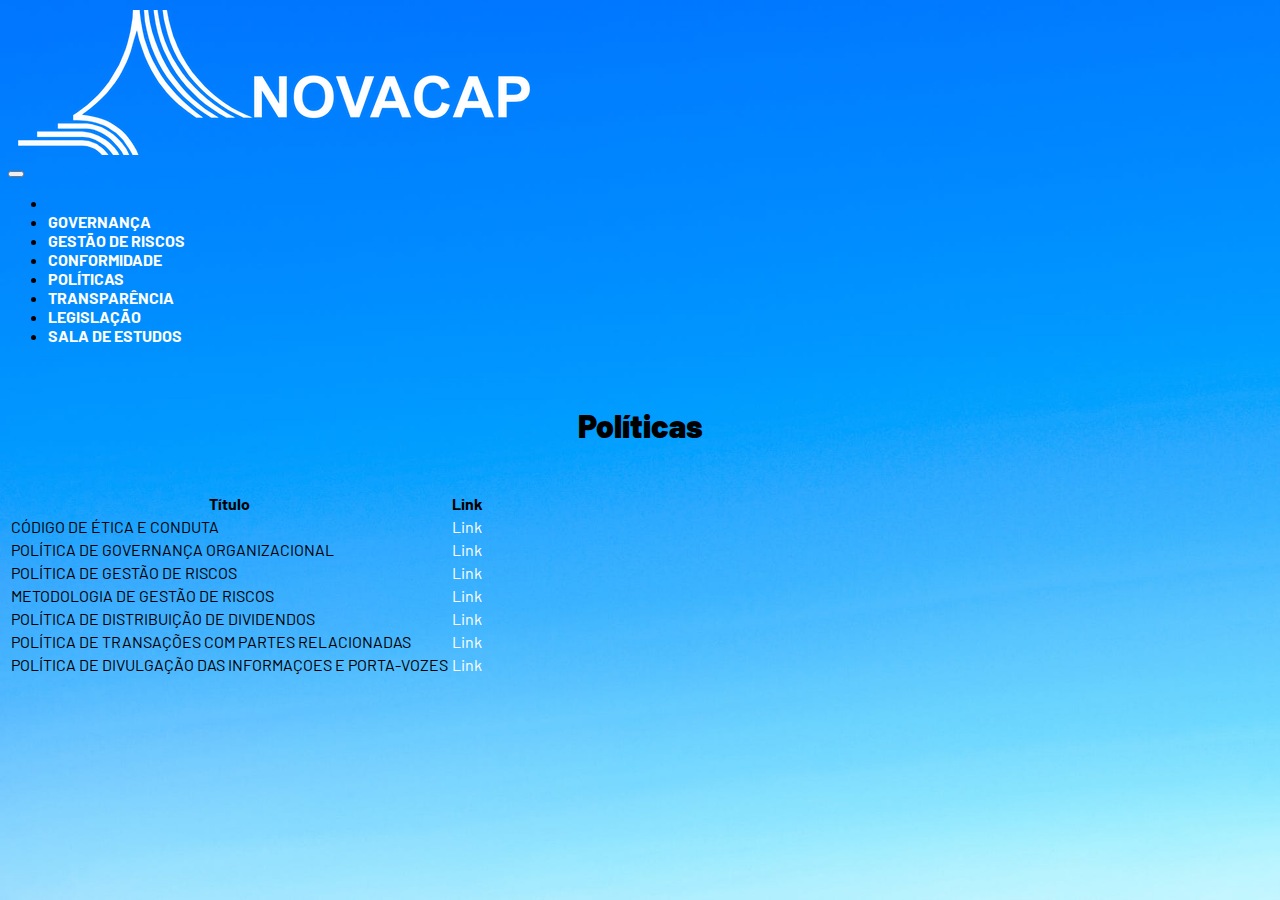
<file: politicas.html>
<!DOCTYPE html>
<html lang="pt-br">
<head>
    <meta charset="UTF-8">
    <meta http-equiv="X-UA-Compatible" content="IE=edge">
    <meta name="viewport" content="width=device-width, initial-scale=1.0">
    <link href="https://cdn.jsdelivr.net/npm/bootstrap@5.1.3/dist/css/bootstrap.min.css" rel="stylesheet" integrity="sha384-1BmE4kWBq78iYhFldvKuhfTAU6auU8tT94WrHftjDbrCEXSU1oBoqyl2QvZ6jIW3" crossorigin="anonymous">
    <link rel="stylesheet" href="css/style.css">
    <link href="https://fonts.googleapis.com/css2?family=Barlow:ital,wght@0,100;0,400;0,700;1,200;1,600&family=Roboto:wght@300&display=swap" rel="stylesheet">
    <title>Políticas</title>
</head>
<body id="second">
  <header>
    <nav id="logo">
      <a href="index.html" class="img-fluid"><img class="img-fluid" src="img/logo.png" ></a>
    </nav>
  
  <!--botao hamburguer-->
  
  <div class="container">
      <nav class="navbar navbar-expand-xl navbar-light bg-light bg-transparent navbar-static-top navbar-default">
  
      
  
        <button class="navbar-toggler" type="button" data-bs-toggle="collapse" data-bs-target="#navbarTogglerDemo01"
          aria-controls="navbarTogglerDemo01" aria-expanded="false" aria-label="Toggle navigation">
          <span class="navbar-toggler-icon"></span>
        </button>
  
        <!--css-->
        <link rel="stylesheet" href="css/style.css">
    <!--menu-->
    
        <div class="collapse navbar-collapse" id="navbarTogglerDemo01">
          <!--Acima está incluido os links ao menu interno-->
          <!--<a class="navbar-brand" href="#">Hidden brand</a>-->
          <!--<ul class="navbar-nav me-auto mb-2 mb-lg-0 ">-->
  
          <ul class="navbar-nav ml-auto text-center">
            <li class="nav-item">
              <!--<a class="nav-link" aria-current="page" href="#">Home</a>
                       aria-current pode ser usado para indicar que um elemento representa o item atual dentro do contêiner ou conjunto de elementos relacionados. Pode assumir vários valores, especificamente: page, step, location, date, time, false, true-->
            </li>
            <li class="nav-item ml-2">
              <a id="teste" class="nav-link text-white navbar-brand " href="governanca.html"> <b>GOVERNANÇA</b></a>
            </li>
            <li class="nav-item">
              <a class="nav-link text-white navbar-brand" href="gestaoDeRiscos.html"><b>GESTÃO DE RISCOS</b></a>
            </li>
            <li class="nav-item">
              <a class="nav-link text-white navbar-brand" href="conformidade.html"><b>CONFORMIDADE</b></a>
            </li>
            <li class="nav-item">
              <a class="nav-link text-white  navbar-brand text-decoration-underline" href="politicas.html"><b>POLÍTICAS</b></a>
            </li>
            <li class="nav-item">
              <a class="nav-link text-white navbar-brand" href="transparencia.html"><b>TRANSPARÊNCIA</b></a>
            </li>
            <li class="nav-item">
              <a class="nav-link text-white navbar-brand" href="legislacao.html"><b>LEGISLAÇÃO</b></a>
            </li>
            <li class="nav-item">
              <a class="nav-link text-white navbar-brand" href="saladeestudos.html"><b>SALA DE ESTUDOS</b></a>
            </li>
            
            
          </ul>
        </div>
      </div>
    </nav>
  </header>
    <div class="container text-center">
        <div class="row">
            <div class="text-white col-12 col-xs-12 col-sm-12 col-md-12 col-lg-12 col-xl-12 ">
                <h1><strong>Políticas</strong></h1>
            </div>
        </div>
        
        <div class="row">
            
          <table class="table table-bordered table-responsive text-white">
            <thead>
              <tr class="border border-white">
                <th  scope="col">Título</th>
                <th scope="col">Link</th>
              </tr>
            </thead>
            <tbody>
              <tr>
                <td>CÓDIGO DE ÉTICA E CONDUTA</td>
                <td><a href="pdf/Codigo_de_Etica_Conduta_e_Integridade.pdf" target="_blank"class="text-white">Link</a></td>
              </tr>
              <tr>
                <td>POLÍTICA DE GOVERNANÇA ORGANIZACIONAL</td>
                <td><a href="pdf/Política-de-Governança-Organizacional-aprovada-DIREX_CONSAD.pdf" target="_blank" class="text-white">Link</a></td>
              </tr>
              <tr>
                <td>POLÍTICA DE GESTÃO DE RISCOS</td>
                <td><a href="pdf/Política-de-Gestão-de-Riscos-aprovada-DIREX_CONSAD.pdf"  target="_blank" class="text-white">Link</a></td>
              </tr>
              <tr>
                <td>METODOLOGIA DE GESTÃO DE RISCOS</td>
                <td><a href="pdf/gestaoderisco.pdf" target="_blank" class="text-white">Link</a></td>
              </tr>
              <tr>
                <td>POLÍTICA DE DISTRIBUIÇÃO DE DIVIDENDOS</td>
                <td><a href="pdf/POLITICA-DE-DISTRIBUICAO-DE-DIVIDENDOS-E-JUROS-SOBRE-O-CAPITAL-PROPRIO.pdf"  target="_blank"class="text-white">Link</a></td>
              </tr>
              <tr>
                <td>POLÍTICA DE TRANSAÇÕES COM PARTES RELACIONADAS</td>
                <td><a href="pdf/Politica_de_Transacoes_com_Partes_Relacionadas.pdf" target="_blank" class="text-white">Link</a></td>
              </tr>
              <tr>
                <td>POLÍTICA DE DIVULGAÇÃO DAS INFORMAÇOES E PORTA-VOZES</td>
                <td><a href="pdf/POLÍTICA-DE-DIVULGAÇÃO-DE-INFORMAÇÕES.pdf" target="_blank" class="text-white">Link</a></td>
              </tr>
            </tbody>
          </table>
        </div>
    </div>

     <!--libras-->
  <div vw class="enabled">
    <div vw-access-button class="active"></div>
    <div vw-plugin-wrapper>
      <div class="vw-plugin-top-wrapper"></div>
    </div>
  </div>
  <script src="https://vlibras.gov.br/app/vlibras-plugin.js"></script>
  <script>
    new window.VLibras.Widget('https://vlibras.gov.br/app');
  </script>

    <script src="https://cdn.jsdelivr.net/npm/bootstrap@5.1.3/dist/js/bootstrap.bundle.min.js" integrity="sha384-ka7Sk0Gln4gmtz2MlQnikT1wXgYsOg+OMhuP+IlRH9sENBO0LRn5q+8nbTov4+1p" crossorigin="anonymous"></script>
</body>
</html>
</file>
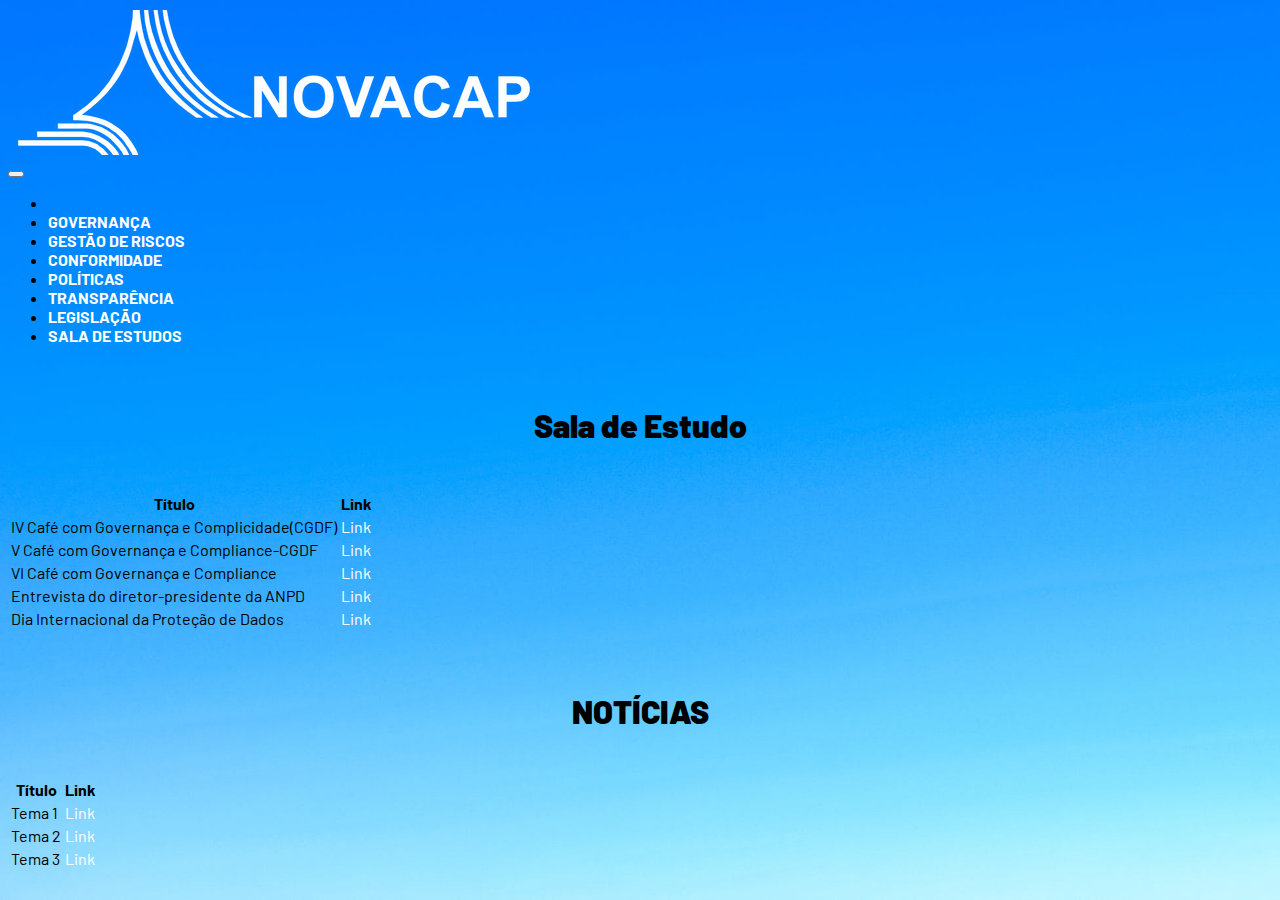
<file: saladeestudos.html>
<!DOCTYPE html>
<html lang="pt-br">
<head>
    <meta charset="UTF-8">
    <meta http-equiv="X-UA-Compatible" content="IE=edge">
    <meta name="viewport" content="width=device-width, initial-scale=1.0">
    <link href="https://cdn.jsdelivr.net/npm/bootstrap@5.1.3/dist/css/bootstrap.min.css" rel="stylesheet" integrity="sha384-1BmE4kWBq78iYhFldvKuhfTAU6auU8tT94WrHftjDbrCEXSU1oBoqyl2QvZ6jIW3" crossorigin="anonymous">
    <link rel="stylesheet" href="css/style.css">
    <link href="https://fonts.googleapis.com/css2?family=Barlow:ital,wght@0,100;0,400;0,700;1,200;1,600&family=Roboto:wght@300&display=swap" rel="stylesheet">
    <title>Sala de estudos</title>
</head>
<body id="second">

  <header>
    <nav id="logo">
      <a href="index.html" class="img-fluid"><img class="img-fluid" src="img/logo.png" ></a>
    </nav>
  
  <!--botao hamburguer-->
  
  <div class="container">
    <nav class="navbar navbar-expand-xl navbar-light bg-light bg-transparent navbar-static-top navbar-default">
  
      
  
        <button class="navbar-toggler" type="button" data-bs-toggle="collapse" data-bs-target="#navbarTogglerDemo01"
          aria-controls="navbarTogglerDemo01" aria-expanded="false" aria-label="Toggle navigation">
          <span class="navbar-toggler-icon"></span>
        </button>
  
    <!--menu-->
    
        <div class="collapse navbar-collapse" id="navbarTogglerDemo01">
          <!--Acima está incluido os links ao menu interno-->
          <!--<a class="navbar-brand" href="#">Hidden brand</a>-->
          <!--<ul class="navbar-nav me-auto mb-2 mb-lg-0 ">-->
  
          <ul class="navbar-nav ml-auto text-center">
            <li class="nav-item">
              <!--<a class="nav-link" aria-current="page" href="#">Home</a>
                       aria-current pode ser usado para indicar que um elemento representa o item atual dentro do contêiner ou conjunto de elementos relacionados. Pode assumir vários valores, especificamente: page, step, location, date, time, false, true-->
            </li>
            <li class="nav-item ml-2">
              <a id="teste" class="nav-link text-white navbar-brand " href="governanca.html"> <b>GOVERNANÇA</b></a>
            </li>
            <li class="nav-item">
              <a class="nav-link text-white navbar-brand" href="gestaoDeRiscos.html"><b>GESTÃO DE RISCOS</b></a>
            </li>
            <li class="nav-item">
              <a class="nav-link text-white navbar-brand" href="conformidade.html"><b>CONFORMIDADE</b></a>
            </li>
            <li class="nav-item">
              <a class="nav-link text-white navbar-brand" href="politicas.html"><b>POLÍTICAS</b></a>
            </li>
            <li class="nav-item">
              <a class="nav-link text-white navbar-brand" href="transparencia.html"><b>TRANSPARÊNCIA</b></a>
            </li>
            <li class="nav-item">
              <a class="nav-link text-white navbar-brand" href="legislacao.html"><b>LEGISLAÇÃO</b></a>
            </li>
            <li class="nav-item">
              <a class="nav-link text-white navbar-brand text-decoration-underline" href="saladeestudos.html"><b>SALA DE ESTUDOS</b></a>
            </li>
            
            
          </ul>
        </div>
      </div>
    </nav>
  </header> 
  <div class="container text-center">
    <div class="row">
        <div class="text-white col-12 col-xs-12 col-sm-12 col-md-12 col-lg-12 col-xl-12 ">
            <h1><strong>Sala de Estudo</strong></h1>
        </div>
    </div>
    <div class="row">
       
      <table class="table table-bordered table-responsive text-white">
        <thead>
          <tr class="border border-white">
            <th  scope="col">Título</th>
            <th scope="col">Link</th>
          </tr>
        </thead>
        <tbody>
          <tr>
            <td>IV Café com Governança e Complicidade(CGDF)</td>
            <td><a href="https://youtu.be/ZoYscA5jpD8" target="_blank" class="text-white">Link</a></td>
          </tr>

          <tr>
            <td>V Café com Governança e Compliance-CGDF</td>
            <td><a href="https://youtu.be/idP57h-ggvk"  target="_blank" class="text-white">Link</a></td>
          </tr>

          <tr>
            <td>VI Café com Governança e Compliance</td>
            <td><a href="https://youtu.be/zxIA5MfmW9o" target="_blank" class="text-white">Link</a></td>
          </tr>

          <tr>
            <td>Entrevista do diretor-presidente da ANPD</td>
            <td><a href="https://youtu.be/ypbbg0l35TA" target="_blank" class="text-white">Link</a></td>
          </tr>

          <tr>
            <td>Dia Internacional da Proteção de Dados</td>
            <td><a href="https://www.onetrust.com/br/blog/dia-internacional-da-protecao-de-dados/" target="_blank" class="text-white">Link</a></td>
          </tr>
        </tbody>
      </table>
    </div>
      
</div>

<div class="container text-center">
  <div class="row">
      <div class="text-white col-12 col-xs-12 col-sm-12 col-md-12 col-lg-12 col-xl-12 ">
          <h1><strong>NOTÍCIAS</strong></h1>
      </div>
  </div>
  <div class="row">
     
    <table class="table table-bordered table-responsive text-white">
      <thead>
        <tr class="border border-white">
          <th  scope="col">Título</th>
          <th scope="col">Link</th>
        </tr>
      </thead>
      <tbody>
        <tr>
          <td>Tema 1</td>
          <td><a href="#" target="_blank" class="text-white">Link</a></td>
        </tr>

        <tr>
          <td>Tema 2</td>
          <td><a href="#" target="_blank" class="text-white">Link</a></td>
        </tr>

        <tr>
          <td>Tema 3</td>
          <td><a href="#" target="_blank" class="text-white">Link</a></td>
        </tr>
      </tbody>
    </table>
  </div>

    <!--libras-->
    <div vw class="enabled">
      <div vw-access-button class="active"></div>
      <div vw-plugin-wrapper>
        <div class="vw-plugin-top-wrapper"></div>
      </div>
    </div>
    <script src="https://vlibras.gov.br/app/vlibras-plugin.js"></script>
    <script>
      new window.VLibras.Widget('https://vlibras.gov.br/app');
    </script>

    <script src="https://cdn.jsdelivr.net/npm/bootstrap@5.1.3/dist/js/bootstrap.bundle.min.js" integrity="sha384-ka7Sk0Gln4gmtz2MlQnikT1wXgYsOg+OMhuP+IlRH9sENBO0LRn5q+8nbTov4+1p" crossorigin="anonymous"></script>
</body>
</html>
</file>
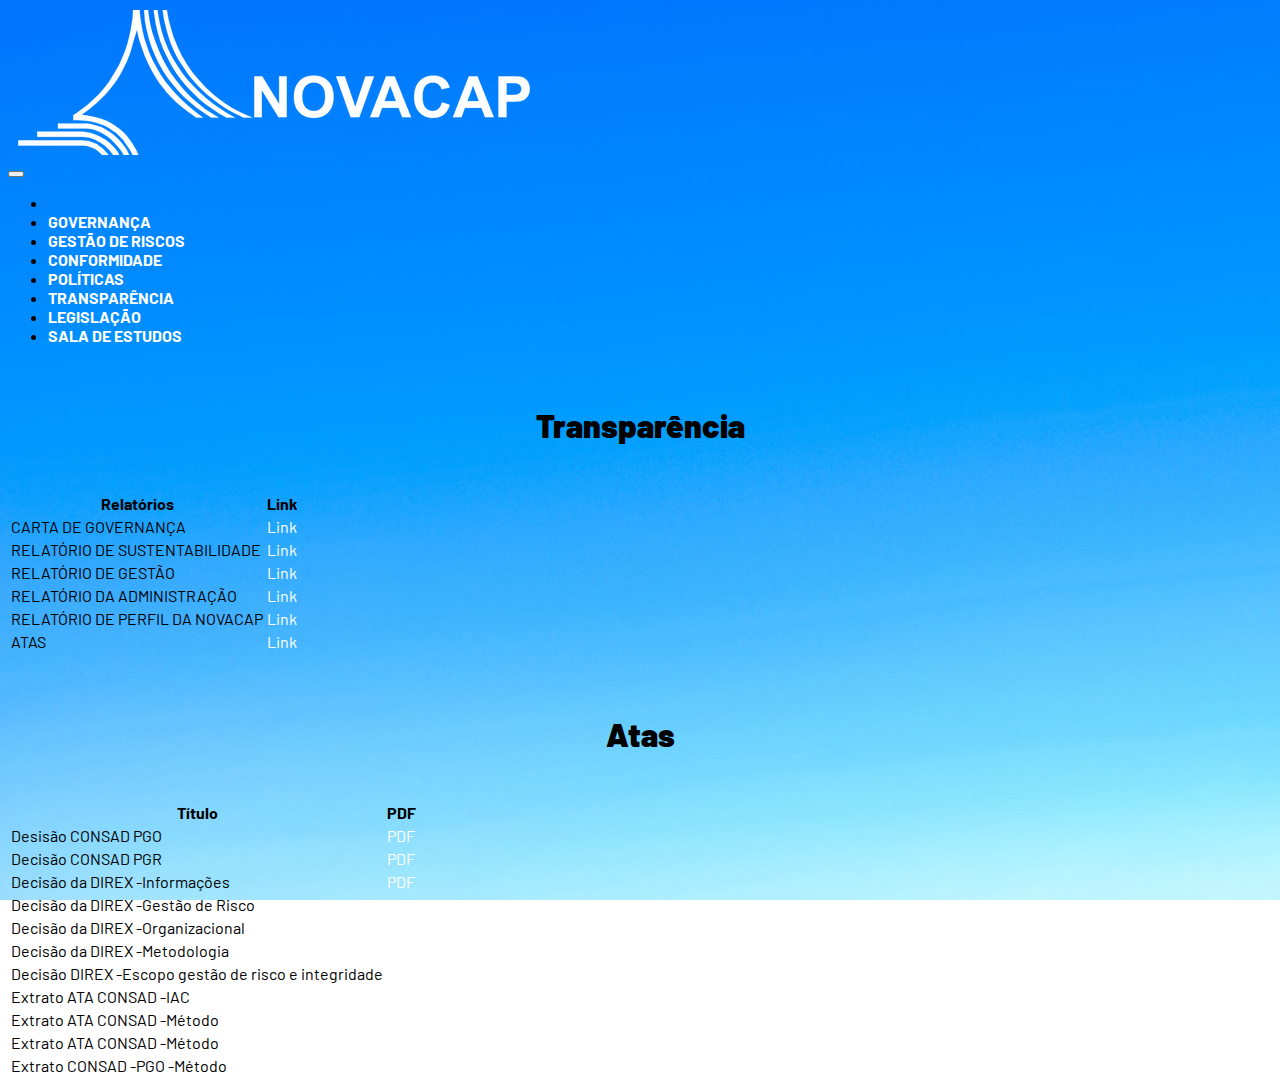
<file: transparencia.html>
<!DOCTYPE html>
<html lang="pt-br">
<head>
    <meta charset="UTF-8">
    <meta http-equiv="X-UA-Compatible" content="IE=edge">
    <meta name="viewport" content="width=device-width, initial-scale=1.0">
    <link href="https://cdn.jsdelivr.net/npm/bootstrap@5.1.3/dist/css/bootstrap.min.css" rel="stylesheet" integrity="sha384-1BmE4kWBq78iYhFldvKuhfTAU6auU8tT94WrHftjDbrCEXSU1oBoqyl2QvZ6jIW3" crossorigin="anonymous">
    <link rel="stylesheet" href="css/style.css">
    <link href="https://fonts.googleapis.com/css2?family=Barlow:ital,wght@0,100;0,400;0,700;1,200;1,600&family=Roboto:wght@300&display=swap" rel="stylesheet">
    <title>Transparência</title>
</head>
<body id="second">
  <header>
    <nav id="logo">
      <a href="index.html" class="img-fluid"><img class="img-fluid" src="img/logo.png" ></a>
    </nav>
  
  <!--botao hamburguer-->
  <div class="container">
    <nav class="navbar navbar-expand-xl navbar-light bg-light bg-transparent navbar-static-top navbar-default">
  
     
  
        <button class="navbar-toggler" type="button" data-bs-toggle="collapse" data-bs-target="#navbarTogglerDemo01"
          aria-controls="navbarTogglerDemo01" aria-expanded="false" aria-label="Toggle navigation">
          <span class="navbar-toggler-icon"></span>
        </button>
  
    <!--menu-->
    
        <div class="collapse navbar-collapse" id="navbarTogglerDemo01">
          <!--Acima está incluido os links ao menu interno-->
          <!--<a class="navbar-brand" href="#">Hidden brand</a>-->
          <!--<ul class="navbar-nav me-auto mb-2 mb-lg-0 ">-->
  
          <ul class="navbar-nav ml-auto text-center">
            <li class="nav-item">
              <!--<a class="nav-link" aria-current="page" href="#">Home</a>
                       aria-current pode ser usado para indicar que um elemento representa o item atual dentro do contêiner ou conjunto de elementos relacionados. Pode assumir vários valores, especificamente: page, step, location, date, time, false, true-->
            </li>
            <li class="nav-item ml-2 ">
              <a id="teste" class="nav-link text-white navbar-brand " href="governanca.html"> <b>GOVERNANÇA</b></a>
            </li>
            <li class="nav-item">
              <a class="nav-link text-white navbar-brand" href="gestaoDeRiscos.html"><b>GESTÃO DE RISCOS</b></a>
            </li>
            <li class="nav-item">
              <a class="nav-link text-white navbar-brand" href="conformidade.html"><b>CONFORMIDADE</b></a>
            </li>
            <li class="nav-item">
              <a class="nav-link text-white navbar-brand" href="politicas.html"><b>POLÍTICAS</b></a>
            </li>
            <li class="nav-item">
              <a class="nav-link text-white navbar-brand text-decoration-underline" href="transparencia.html"><b>TRANSPARÊNCIA</b></a>
            </li>
            <li class="nav-item">
              <a class="nav-link text-white navbar-brand" href="legislacao.html"><b>LEGISLAÇÃO</b></a>
            </li>
            <li class="nav-item">
              <a class="nav-link text-white navbar-brand" href="saladeestudos.html"><b>SALA DE ESTUDOS</b></a>
            </li>
            
            
          </ul>
        </div>
      </div>
    </nav>
  </header>
               
    <div class="container text-center">
        <div class="row">
            <div class="text-white col-12 col-xs-12 col-sm-12 col-md-12 col-lg-12 col-xl-12 ">
                <h1><strong>Transparência</strong></h1>
            </div>
        </div>
        <div class="row">

          <table class="pt-2 table table-bordered table-responsive text-white">
            <thead>
              <tr class="border border-white">
                <th  scope="col">Relatórios</th>
                <th scope="col">Link</th>
              </tr>
            </thead>
            <tbody>
              <tr>
                <td>CARTA DE GOVERNANÇA</td>
                <td><a href="#"  target="_blank" class="text-white">Link</a></td>
              </tr>
              <tr>
                <td>RELATÓRIO DE SUSTENTABILIDADE</td>
                <td><a href="pdf/Relatorio-de-Sustentabilidade-2020.pdf" target="_blank" class="text-white">Link</a></td>
              </tr>
              <tr>
                <td>RELATÓRIO DE GESTÃO</td>
                <td><a href="pdf/Relatorio-de-Gestao-2020-resize.pdf" target="_blank" class="text-white">Link</a></td>
              </tr>
              <tr>
                <td>RELATÓRIO DA ADMINISTRAÇÃO</td>
                <td><a href="#" target="_blank"class="text-white">Link</a></td>
              </tr>
              <tr>
                <td>RELATÓRIO DE PERFIL DA NOVACAP</td>
                <td><a href="#" target="_blank" class="text-white">Link</a></td>
              </tr>
              <tr>
                <td>ATAS</td>
                <td><a href="#" target="_blank" class="text-white">Link</a></td>
              </tr>
            </tbody>
          </table>
        </div>
      </div>

      <div class="container text-center">
        <div class="row">
            <div class="text-white col-12 col-xs-12 col-sm-12 col-md-12 col-lg-12 col-xl-12 ">
                <h1><strong>Atas</strong></h1>
            </div>
        </div>
        <div class="row">
           
          <table class="table table-bordered table-responsive text-white">
            <thead>
              <tr class="border border-white">
                <th  scope="col">Título</th>
                <th scope="col">PDF</th>
              </tr>
            </thead>
            <tbody>
              <tr>
                <td>Desisão CONSAD PGO</td>
                <td><a href="./Atas/Decisão-CONSAD-PGO.pdf" target="_blank" class="text-white">PDF</a></td>
              </tr>
    
              <tr>
                <td>Decisão CONSAD PGR</td>
                <td><a href="./Atas/Decisão-CONSAD-PGR.pdf"  target="_blank" class="text-white">PDF</a></td>
              </tr>
    
              <tr>
                <td>Decisão da DIREX -Informações</td>
                <td><a href="./Atas/Decisão-da-DIREX-29.07.2021-Pol.-Div.-Informações.pdf" target="_blank" class="text-white">PDF</a></td>
              </tr>
    
              <tr>
                <td>Decisão da DIREX -Gestão de Risco</td>
                <td><a href="./Atas/Decisão-da-DIREX-29.07.2021-Pol.-Gestão-de-Riscos.pdf" target="_blank" class="text-white">PDF</a></td>
              </tr>
    
              <tr>
                <td>Decisão da DIREX -Organizacional</td>
                <td><a href="./Atas/Decisão-da-DIREX-29.07.2021-Pol.-Gov.-Organizacional.pdf" target="_blank" class="text-white">PDF</a></td>
              </tr>
    
              <tr>
                <td>Decisão da DIREX -Metodologia</td>
                <td><a href="./Atas/Decisão-da-DIREX-31.03.2021-Metodologia-de-GR.pdf" target="_blank" class="text-white">PDF</a></td>
              </tr>
    
              <tr>
                <td>Decisão DIREX -Escopo gestão de risco e integridade</td>
                <td><a href="./Atas/Decisão-DIREX-01.10.2021-Escopo-Gestão-de-Risco-Integridade.pdf" target="_blank" class="text-white">PDF</a></td>
              </tr>
    
              <tr>
                <td>Extrato ATA CONSAD -IAC</td>
                <td><a href="./Atas/EXTRATO-ATA-CONSAD-06.04.2021-IAC-03-e-04_2020-CGDF.pdf" target="_blank" class="text-white">PDF</a></td>
              </tr>
    
              <tr>
                <td>Extrato ATA CONSAD -Método</td>
                <td><a href="./Atas/EXTRATO-ATA-CONSAD-13.07.2021-Metod.-de-GR.pdf" target="_blank" class="text-white">PDF</a></td>
              </tr>
    
              <tr>
                <td>Extrato ATA CONSAD -Método</td>
                <td><a href="./Atas/EXTRATO-DE-ATA-DO-CONSAD-2.531a.pdf" target="_blank" class="text-white">PDF</a></td>
              </tr>
    
              <tr>
                <td>Extrato CONSAD -PGO -Método</td>
                <td><a href="./Atas/Decisão-CONSAD-PGO.pdf" target="_blank" class="text-white">PDF</a></td>
              </tr>
            </tbody>
          </table>
        </div>
          
    </div>

       <!--libras-->
      <div vw class="enabled">
        <div vw-access-button class="active"></div>
        <div vw-plugin-wrapper>
          <div class="vw-plugin-top-wrapper"></div>
        </div>
      </div>
      <script src="https://vlibras.gov.br/app/vlibras-plugin.js"></script>
      <script>
        new window.VLibras.Widget('https://vlibras.gov.br/app');
      </script>

    <script src="https://cdn.jsdelivr.net/npm/bootstrap@5.1.3/dist/js/bootstrap.bundle.min.js" integrity="sha384-ka7Sk0Gln4gmtz2MlQnikT1wXgYsOg+OMhuP+IlRH9sENBO0LRn5q+8nbTov4+1p" crossorigin="anonymous"></script>
</body>
</html>
</file>
<file: css/style.css>
*{
    font-family: 'Barlow', sans-serif;
}



body{
    background-image: url("../img/paginaPrincipal.jpeg");
    background-size: cover;
    
    background-repeat: no-repeat;
    background-attachment: fixed;
  
}

body#second{
    background-image: url("../img/fundo-paginas.jpeg") !important;
}
h1 {
    padding-top: 40px!important;
    padding-bottom: 25px!important;
    text-align: center;
}
h2{
    padding-bottom: 15px;
    text-align: center;
}

a{
    color: white;
    text-decoration: none;
}

#logo{
    margin-top: 10px;
    margin-left: 10px;
}

  
#TabelaPDF{
    
    margin: auto;
    width: 50% !important; 
    margin-bottom: 10% !important;
     }

 a:hover{
    text-decoration: underline;
    color: white;
 }

   
@media only screen and (max-width: 1199px) {
    ul {
      background-color: rgba(82, 79, 79, 0.37);
    }


    a:hover{
        text-decoration: underline;
        color: white;
     }
    

    p {
        text-align: justify;
    }

    
}
</file>
